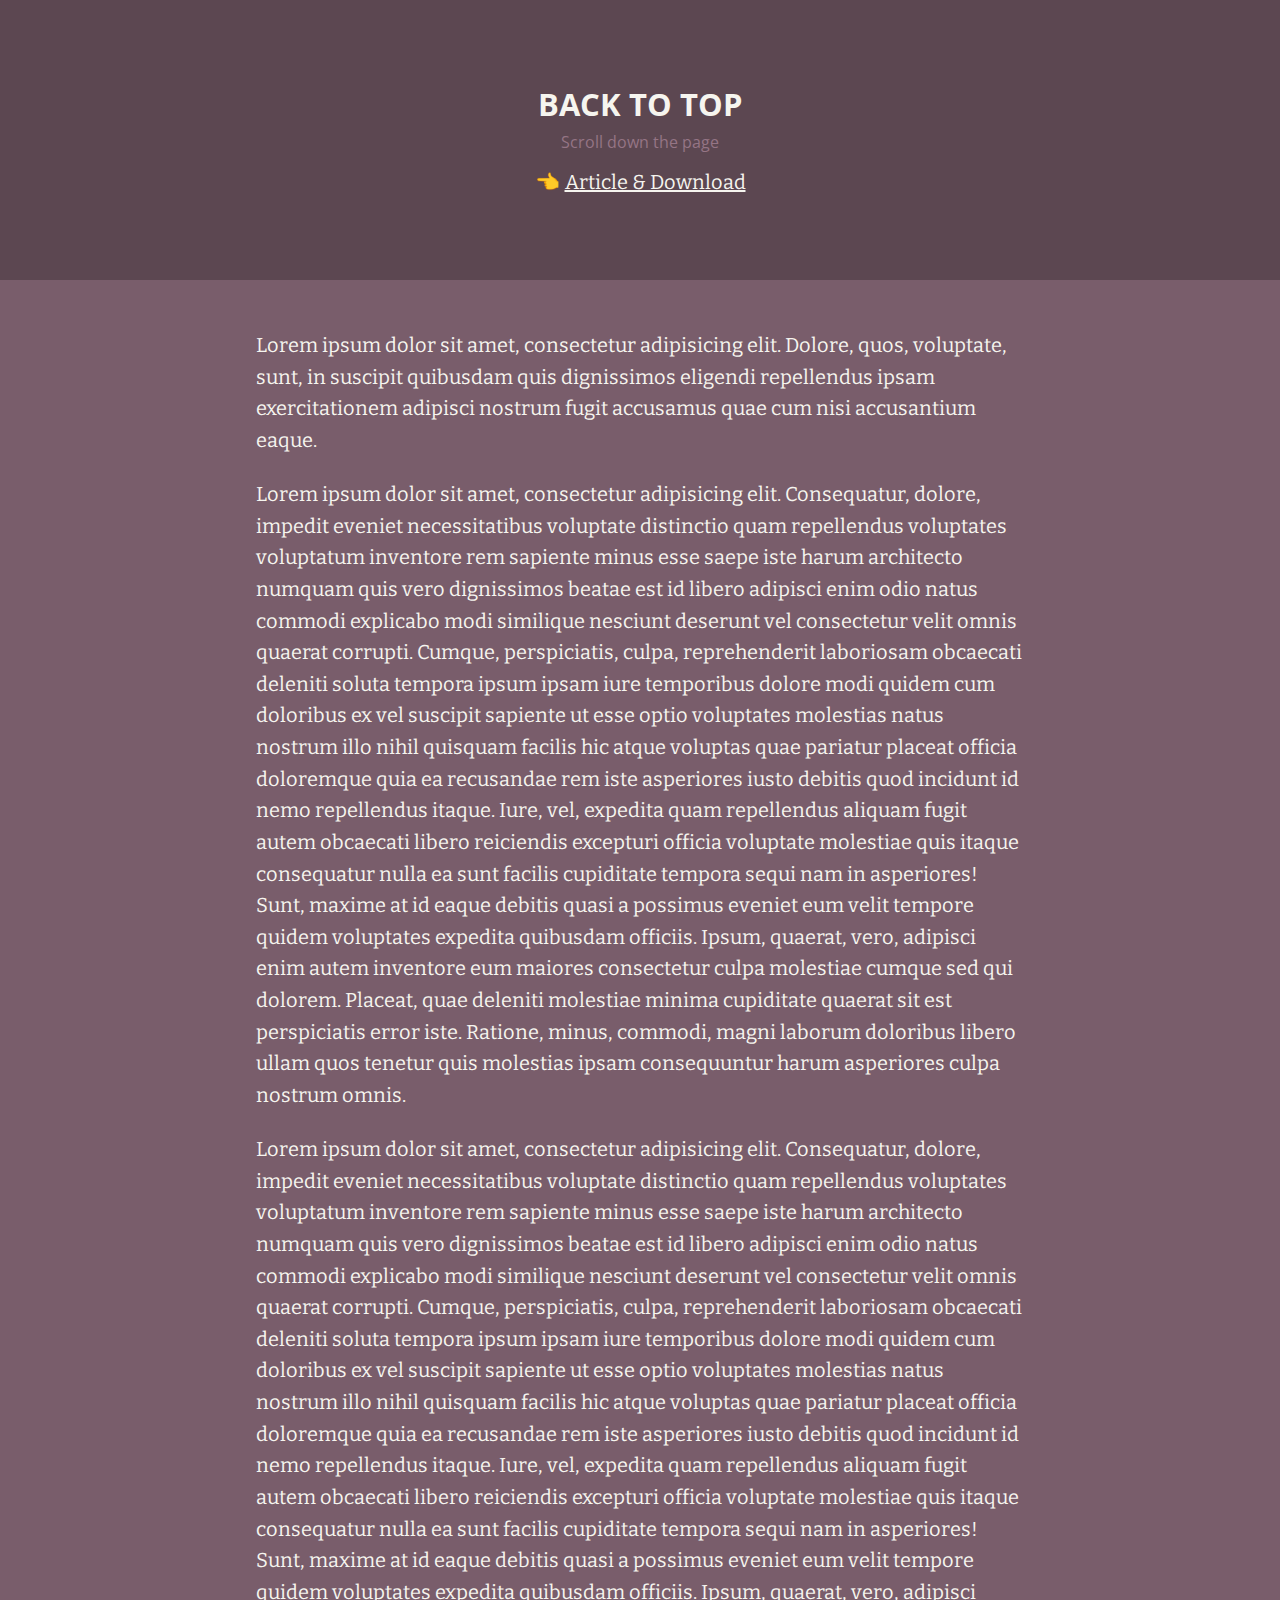
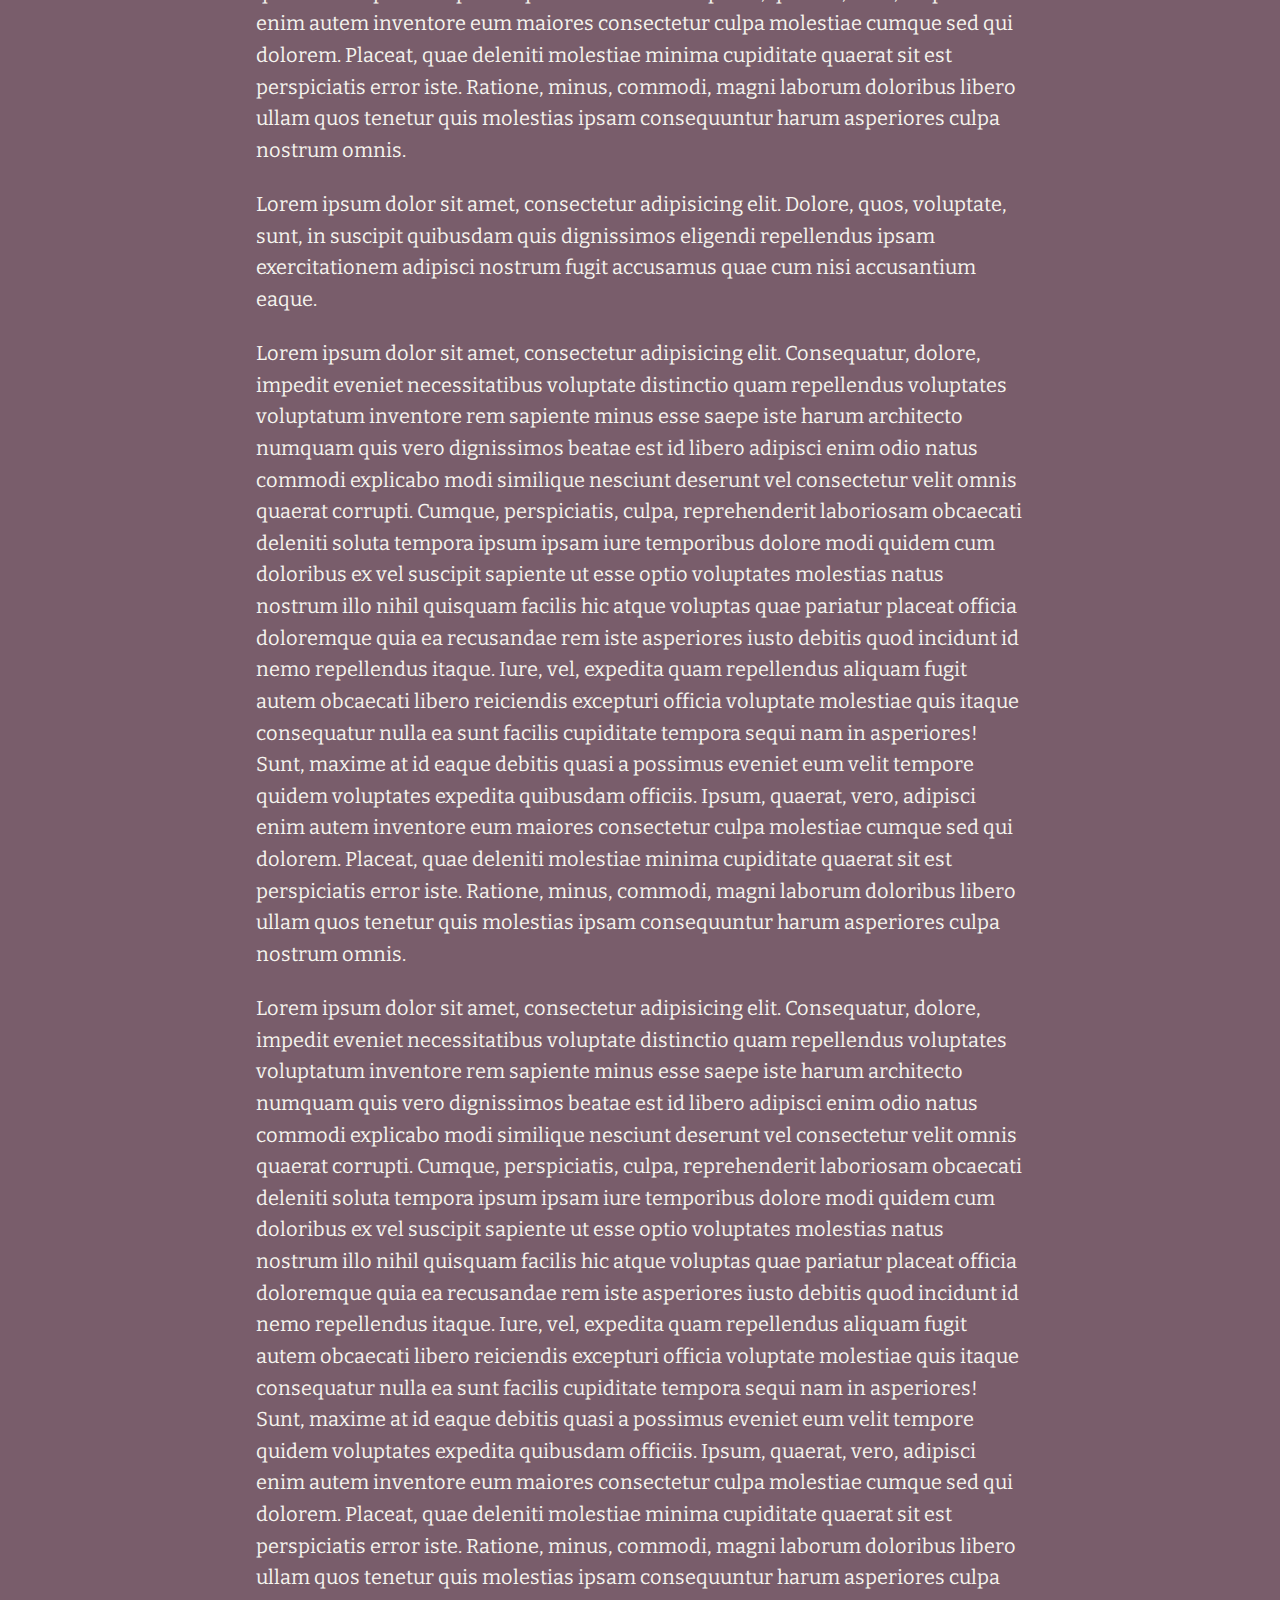
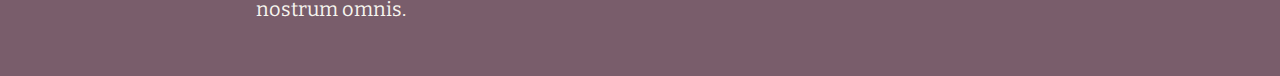
<file: BC01CapToc__BaiTapHTML5-CSS3-14Buoi__NguyenHoangTrinh/back-to-top-master/index.html>
<!doctype html>
<html lang="en">
<head>
  <meta charset="UTF-8">
  <meta name="viewport" content="width=device-width, initial-scale=1">
  <script>document.getElementsByTagName("html")[0].className += " js";</script>
  <link rel="stylesheet" href="assets/css/style.css">
  <title>Back To Top | CodyHouse</title>
</head>
<body>
	<header class="cd-main-header text-center flex flex-column flex-center">
    <h1 class="text-lg">Back to top</h1>
    <p class="text-sm margin-top-xxs margin-bottom-sm">Scroll down the page</p>
    <p class="cd-article-link">👈 <a class="color-inherit" href="https://codyhouse.co/gem/back-to-top">Article &amp; Download</a></p>
  </header>

	<main class="cd-main-content container max-width-sm margin-top-lg margin-bottom-lg">
    <article class="article text-component">
      <p>
        Lorem ipsum dolor sit amet, consectetur adipisicing elit. Dolore, quos, voluptate, sunt, in suscipit quibusdam quis dignissimos eligendi repellendus ipsam exercitationem adipisci nostrum fugit accusamus quae cum nisi accusantium eaque.
      </p>
  
      <p>
        Lorem ipsum dolor sit amet, consectetur adipisicing elit. Consequatur, dolore, impedit eveniet necessitatibus voluptate distinctio quam repellendus voluptates voluptatum inventore rem sapiente minus esse saepe iste harum architecto numquam quis vero dignissimos beatae est id libero adipisci enim odio natus commodi explicabo modi similique nesciunt deserunt vel consectetur velit omnis quaerat corrupti. Cumque, perspiciatis, culpa, reprehenderit laboriosam obcaecati deleniti soluta tempora ipsum ipsam iure temporibus dolore modi quidem cum doloribus ex vel suscipit sapiente ut esse optio voluptates molestias natus nostrum illo nihil quisquam facilis hic atque voluptas quae pariatur placeat officia doloremque quia ea recusandae rem iste asperiores iusto debitis quod incidunt id nemo repellendus itaque. Iure, vel, expedita quam repellendus aliquam fugit autem obcaecati libero reiciendis excepturi officia voluptate molestiae quis itaque consequatur nulla ea sunt facilis cupiditate tempora sequi nam in asperiores! Sunt, maxime at id eaque debitis quasi a possimus eveniet eum velit tempore quidem voluptates expedita quibusdam officiis. Ipsum, quaerat, vero, adipisci enim autem inventore eum maiores consectetur culpa molestiae cumque sed qui dolorem. Placeat, quae deleniti molestiae minima cupiditate quaerat sit est perspiciatis error iste. Ratione, minus, commodi, magni laborum doloribus libero ullam quos tenetur quis molestias ipsam consequuntur harum asperiores culpa nostrum omnis.
      </p>
  
      <p>
        Lorem ipsum dolor sit amet, consectetur adipisicing elit. Consequatur, dolore, impedit eveniet necessitatibus voluptate distinctio quam repellendus voluptates voluptatum inventore rem sapiente minus esse saepe iste harum architecto numquam quis vero dignissimos beatae est id libero adipisci enim odio natus commodi explicabo modi similique nesciunt deserunt vel consectetur velit omnis quaerat corrupti. Cumque, perspiciatis, culpa, reprehenderit laboriosam obcaecati deleniti soluta tempora ipsum ipsam iure temporibus dolore modi quidem cum doloribus ex vel suscipit sapiente ut esse optio voluptates molestias natus nostrum illo nihil quisquam facilis hic atque voluptas quae pariatur placeat officia doloremque quia ea recusandae rem iste asperiores iusto debitis quod incidunt id nemo repellendus itaque. Iure, vel, expedita quam repellendus aliquam fugit autem obcaecati libero reiciendis excepturi officia voluptate molestiae quis itaque consequatur nulla ea sunt facilis cupiditate tempora sequi nam in asperiores! Sunt, maxime at id eaque debitis quasi a possimus eveniet eum velit tempore quidem voluptates expedita quibusdam officiis. Ipsum, quaerat, vero, adipisci enim autem inventore eum maiores consectetur culpa molestiae cumque sed qui dolorem. Placeat, quae deleniti molestiae minima cupiditate quaerat sit est perspiciatis error iste. Ratione, minus, commodi, magni laborum doloribus libero ullam quos tenetur quis molestias ipsam consequuntur harum asperiores culpa nostrum omnis.
      </p>
  
      <p>
        Lorem ipsum dolor sit amet, consectetur adipisicing elit. Dolore, quos, voluptate, sunt, in suscipit quibusdam quis dignissimos eligendi repellendus ipsam exercitationem adipisci nostrum fugit accusamus quae cum nisi accusantium eaque.
      </p>
  
      <p>
        Lorem ipsum dolor sit amet, consectetur adipisicing elit. Consequatur, dolore, impedit eveniet necessitatibus voluptate distinctio quam repellendus voluptates voluptatum inventore rem sapiente minus esse saepe iste harum architecto numquam quis vero dignissimos beatae est id libero adipisci enim odio natus commodi explicabo modi similique nesciunt deserunt vel consectetur velit omnis quaerat corrupti. Cumque, perspiciatis, culpa, reprehenderit laboriosam obcaecati deleniti soluta tempora ipsum ipsam iure temporibus dolore modi quidem cum doloribus ex vel suscipit sapiente ut esse optio voluptates molestias natus nostrum illo nihil quisquam facilis hic atque voluptas quae pariatur placeat officia doloremque quia ea recusandae rem iste asperiores iusto debitis quod incidunt id nemo repellendus itaque. Iure, vel, expedita quam repellendus aliquam fugit autem obcaecati libero reiciendis excepturi officia voluptate molestiae quis itaque consequatur nulla ea sunt facilis cupiditate tempora sequi nam in asperiores! Sunt, maxime at id eaque debitis quasi a possimus eveniet eum velit tempore quidem voluptates expedita quibusdam officiis. Ipsum, quaerat, vero, adipisci enim autem inventore eum maiores consectetur culpa molestiae cumque sed qui dolorem. Placeat, quae deleniti molestiae minima cupiditate quaerat sit est perspiciatis error iste. Ratione, minus, commodi, magni laborum doloribus libero ullam quos tenetur quis molestias ipsam consequuntur harum asperiores culpa nostrum omnis.
      </p>
  
      <p>
        Lorem ipsum dolor sit amet, consectetur adipisicing elit. Consequatur, dolore, impedit eveniet necessitatibus voluptate distinctio quam repellendus voluptates voluptatum inventore rem sapiente minus esse saepe iste harum architecto numquam quis vero dignissimos beatae est id libero adipisci enim odio natus commodi explicabo modi similique nesciunt deserunt vel consectetur velit omnis quaerat corrupti. Cumque, perspiciatis, culpa, reprehenderit laboriosam obcaecati deleniti soluta tempora ipsum ipsam iure temporibus dolore modi quidem cum doloribus ex vel suscipit sapiente ut esse optio voluptates molestias natus nostrum illo nihil quisquam facilis hic atque voluptas quae pariatur placeat officia doloremque quia ea recusandae rem iste asperiores iusto debitis quod incidunt id nemo repellendus itaque. Iure, vel, expedita quam repellendus aliquam fugit autem obcaecati libero reiciendis excepturi officia voluptate molestiae quis itaque consequatur nulla ea sunt facilis cupiditate tempora sequi nam in asperiores! Sunt, maxime at id eaque debitis quasi a possimus eveniet eum velit tempore quidem voluptates expedita quibusdam officiis. Ipsum, quaerat, vero, adipisci enim autem inventore eum maiores consectetur culpa molestiae cumque sed qui dolorem. Placeat, quae deleniti molestiae minima cupiditate quaerat sit est perspiciatis error iste. Ratione, minus, commodi, magni laborum doloribus libero ullam quos tenetur quis molestias ipsam consequuntur harum asperiores culpa nostrum omnis.
      </p>
    </article>
	</main>
	
	<a href="#" class="cd-top text-replace js-cd-top">Top</a>
	<script src="assets/js/util.js"></script> <!-- util functions included in the CodyHouse framework -->
  <script src="assets/js/main.js"></script>
</body>
</html>
</file>
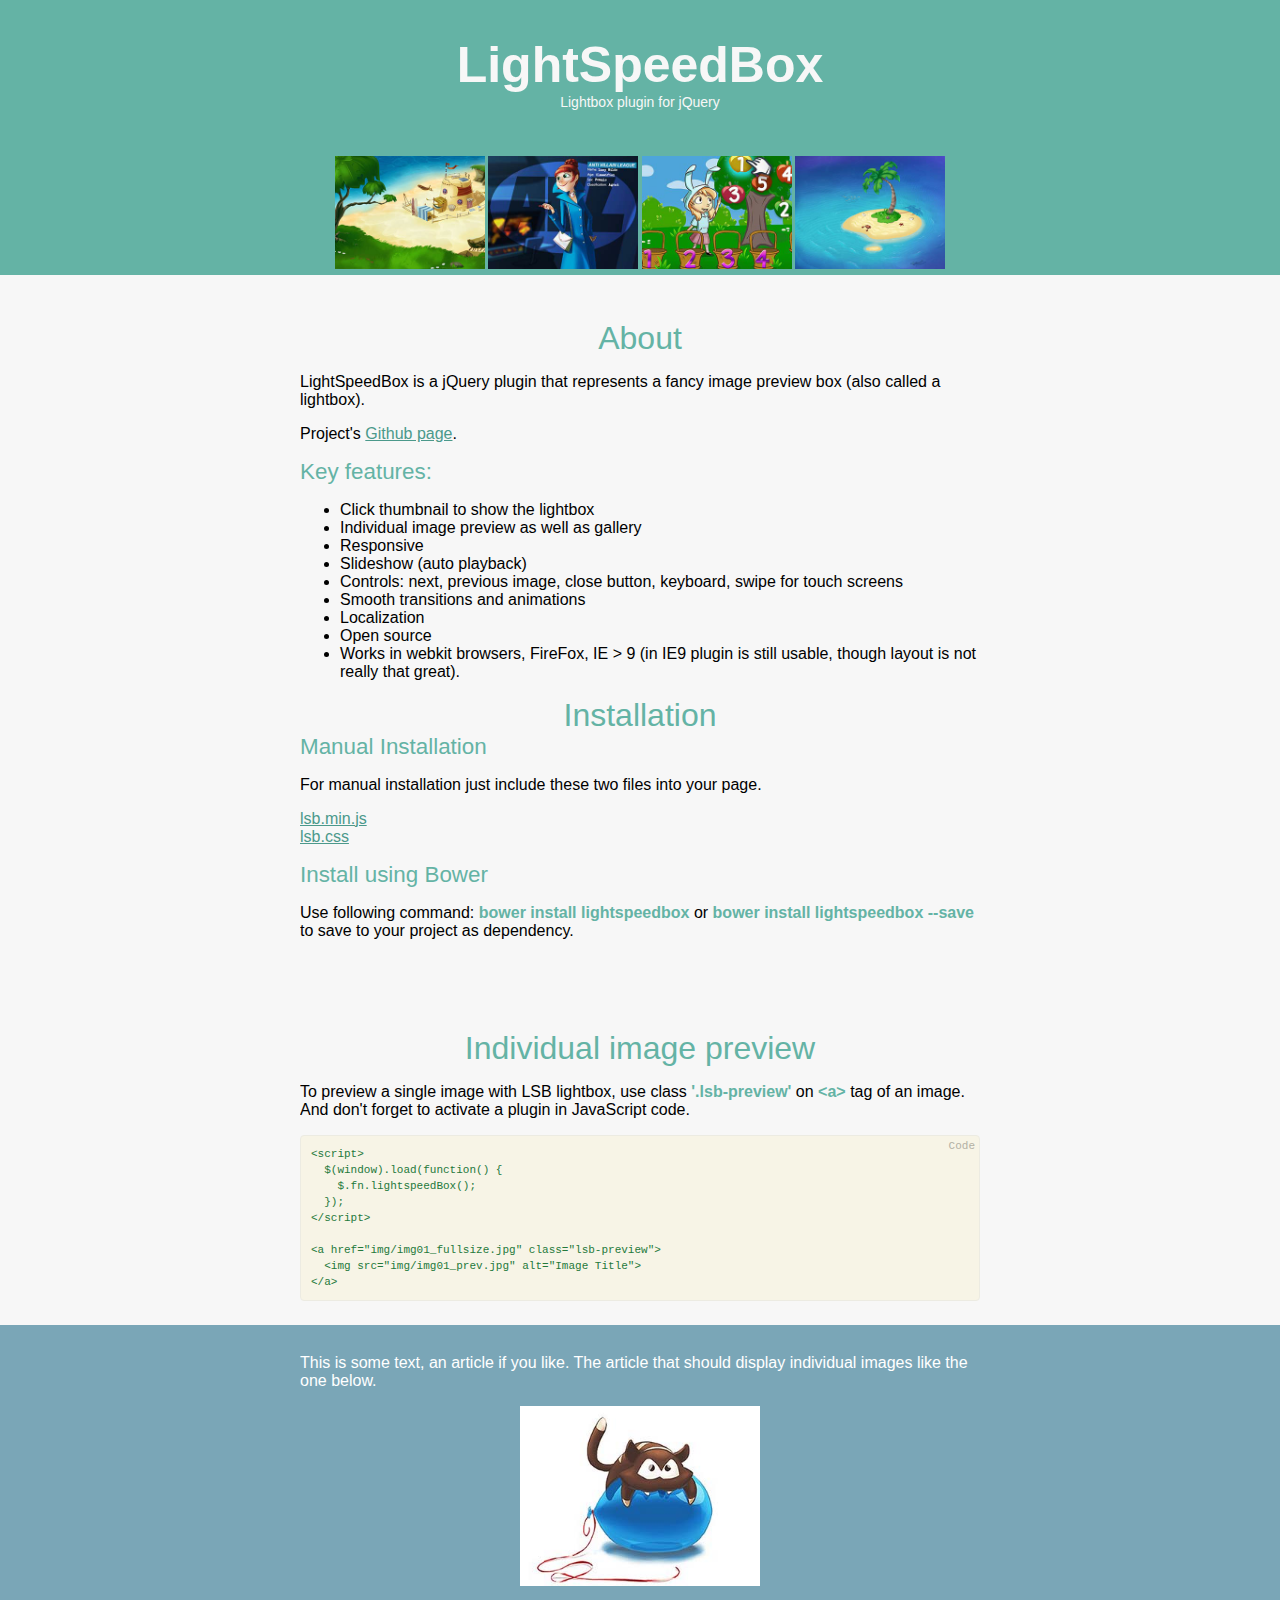
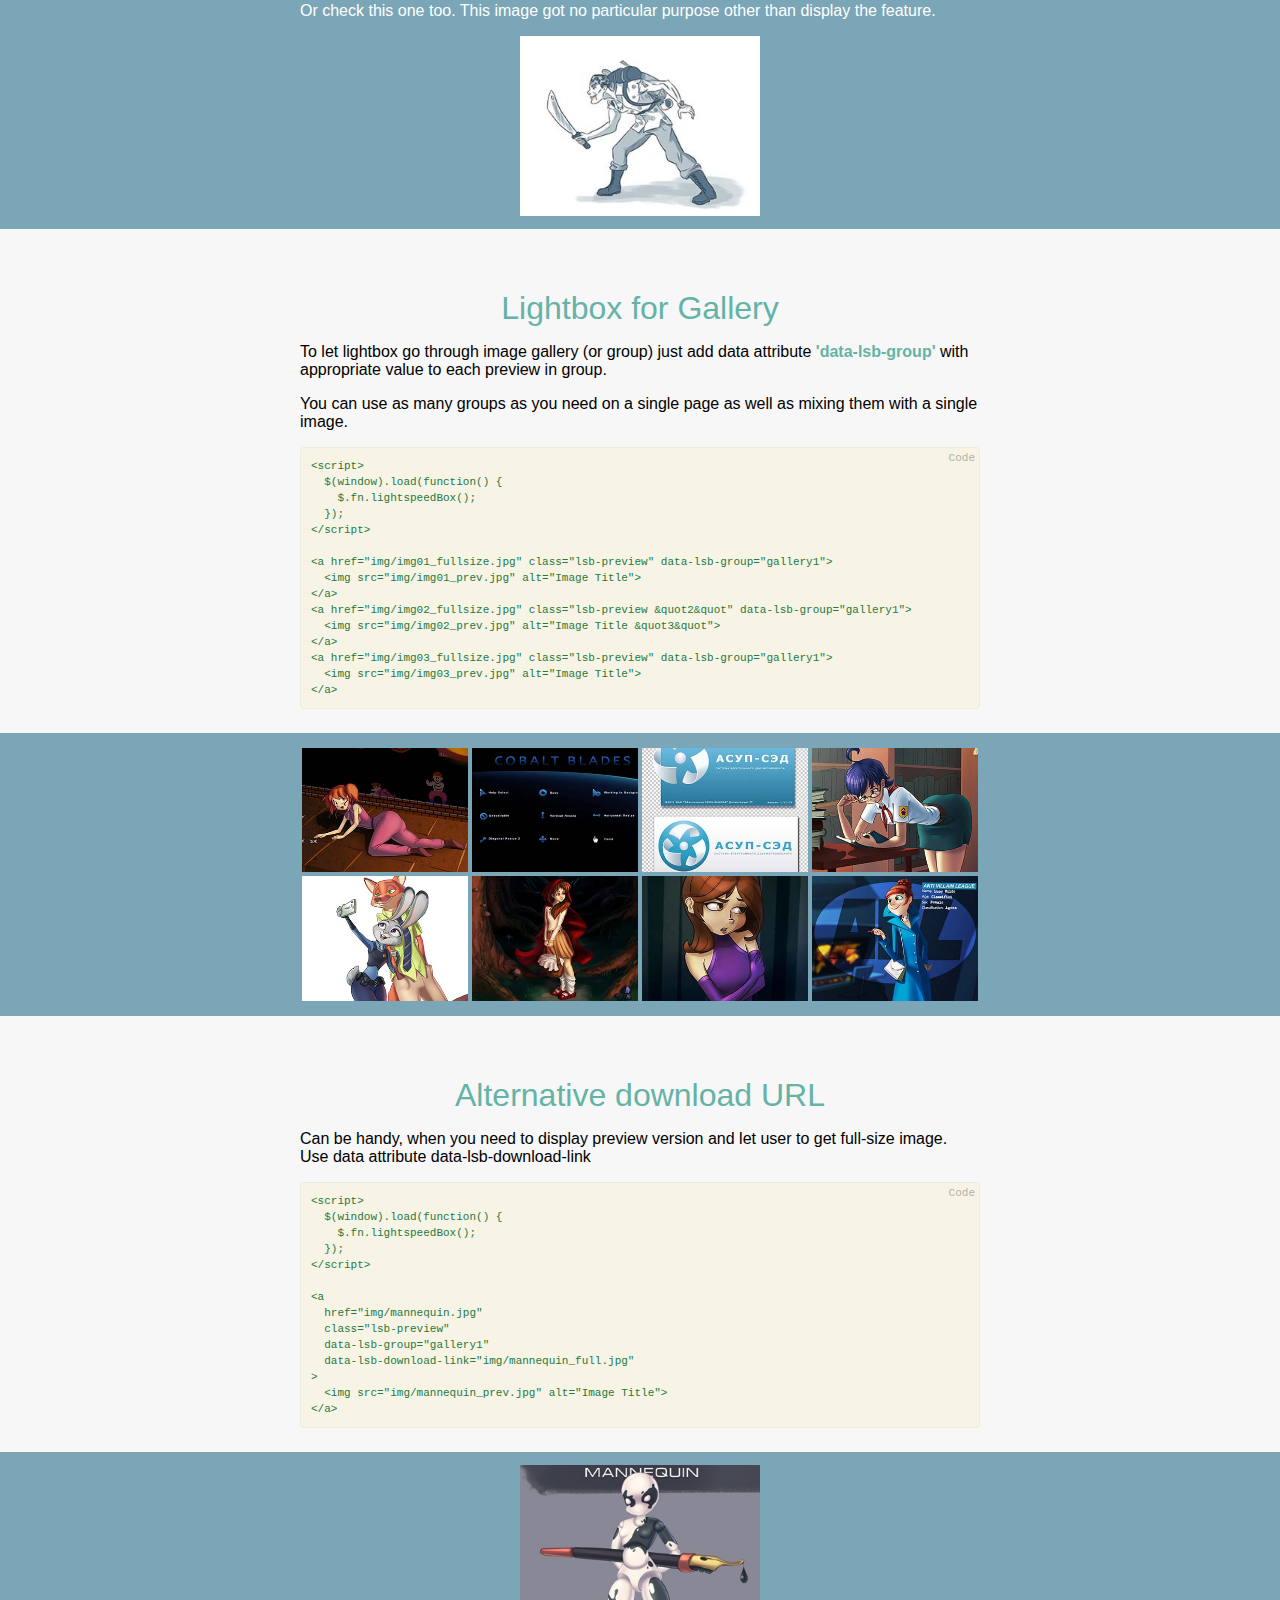
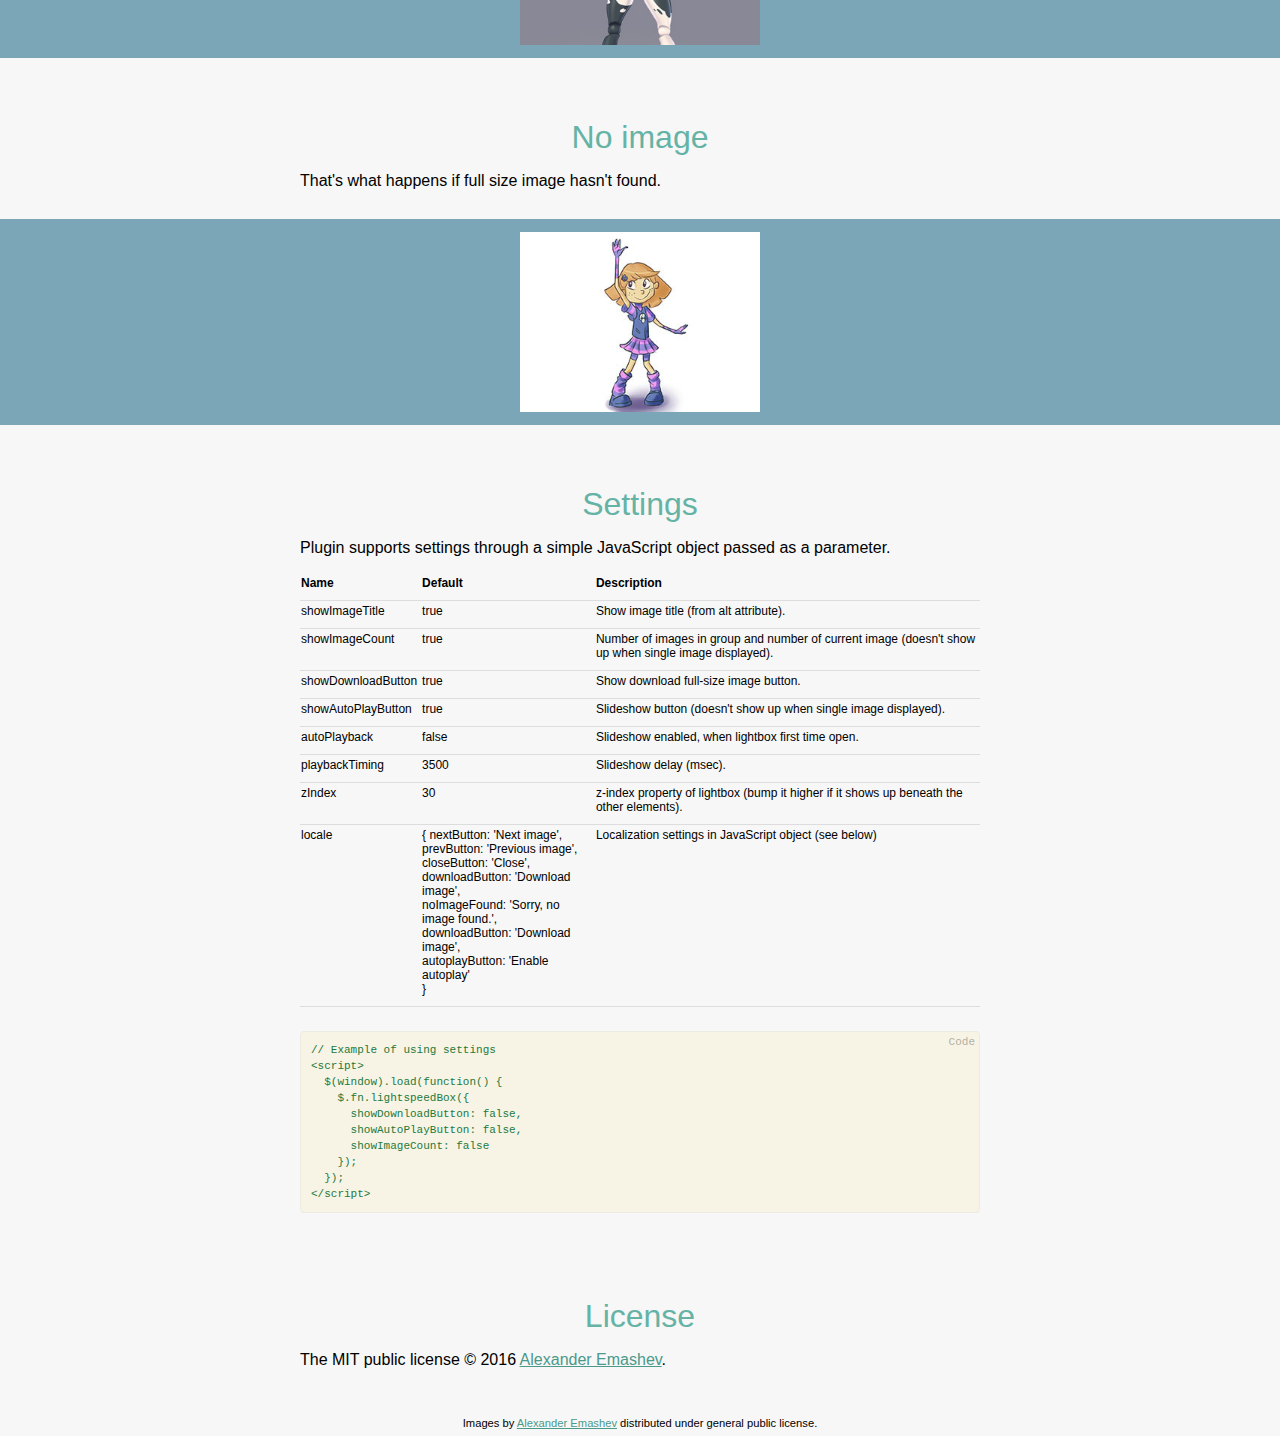
<file: BC01CapToc__BaiTapHTML5-CSS3-14Buoi__NguyenHoangTrinh/lsb-lightbox-master/demo/index.html>
<!DOCTYPE html>
<html lang="en">
  <head>
    <meta charset="UTF-8" />
    <meta name="viewport" content="width=device-width, initial-scale=1.0" />
    <title>LightSpeedBox lightbox jQuery plugin</title>
    <link rel="shortcut icon" href="favicon.ico" type="image/x-icon" />
    <link rel="icon" href="favicon.ico" type="image/x-icon" />
    <link rel="stylesheet" href="style.css" />
    <link rel="stylesheet" href="../src/lsb.css" />
    <script src="https://code.jquery.com/jquery-2.2.4.min.js"></script>
    <script src="../src/lsb.js"></script>
    <script>
      $(window).load(function() {
        $.fn.lightspeedBox();
      });
    </script>
  </head>

  <body>
    <header>
      <h1>LightSpeedBox</h1>
      <h2>Lightbox plugin for jQuery</h2>
      <div class="show-reel">
        <a
          href="img/summer_days.jpg"
          class="lsb-preview"
          data-lsb-group="header"
        >
          <img src="img/summer_days_prev.jpg" alt="Summer days" />
        </a>
        <a
          href="img/lucy_wilde.jpg"
          class="lsb-preview"
          data-lsb-group="header"
        >
          <img
            src="img/lucy_wilde_prev.jpg"
            alt='Lucy Wilde from "Despicable Me 2"'
          />
        </a>
        <a
          href="img/6_children_game_concepts.jpg"
          class="lsb-preview"
          data-lsb-group="header"
        >
          <img
            src="img/6_children_game_concepts_prev.jpg"
            alt="Children Game Concept"
          />
        </a>
        <a
          href="img/tiny_vacation.jpg"
          class="lsb-preview"
          data-lsb-group="header"
        >
          <img src="img/tiny_vacation_prev.jpg" alt="Tiny Vacation" />
        </a>
      </div>
    </header>

    <article>
      <section class="info">
        <div class="default-block">
          <div class="content">
            <h2>About</h2>
            <p>
              LightSpeedBox is a jQuery plugin that represents a fancy image
              preview box (also called a lightbox).
            </p>
            <p>
              Project's
              <a href="https://github.com/AlexEmashev/lsb-lightbox"
                >Github page</a
              >.
            </p>

            <h3>Key features:</h3>
            <ul>
              <li>Click thumbnail to show the lightbox</li>
              <li>Individual image preview as well as gallery</li>
              <li>Responsive</li>
              <li>Slideshow (auto playback)</li>
              <li>
                Controls: next, previous image, close button, keyboard, swipe
                for touch screens
              </li>
              <li>Smooth transitions and animations</li>
              <li>Localization</li>
              <li>Open source</li>
              <li>
                Works in webkit browsers, FireFox, IE > 9 (in IE9 plugin is
                still usable, though layout is not really that great).
              </li>
            </ul>

            <h2>Installation</h2>
            <h3>Manual Installation</h3>
            <p>
              For manual installation just include these two files into your
              page.
            </p>
            <p>
              <a
                href="https://cdn.rawgit.com/AlexEmashev/lsb-lightbox/master/dist/lsb.min.js"
                >lsb.min.js</a
              >
              <br />
              <a
                href="https://cdn.rawgit.com/AlexEmashev/lsb-lightbox/master/dist/lsb.css"
                >lsb.css</a
              >
            </p>
            <h3>Install using Bower</h3>
            <p>
              Use following command:
              <strong>bower install lightspeedbox</strong> or
              <strong>bower install lightspeedbox --save</strong> to save to
              your project as dependency.
            </p>
          </div>
        </div>
      </section>

      <section class="example">
        <div class="default-block">
          <div class="content">
            <h2>Individual image preview</h2>
            <p>
              To preview a single image with LSB lightbox, use class
              <strong>'.lsb-preview'</strong> on <strong>&lt;a&gt;</strong> tag
              of an image. And don't forget to activate a plugin in JavaScript
              code.
            </p>
            <div class="code">
              &lt;script&gt;
              <br />&nbsp;&nbsp;$(window).load(function()&nbsp;{
              <br />&nbsp;&nbsp;&nbsp;&nbsp;$.fn.lightspeedBox();
              <br />&nbsp;&nbsp;}); <br />&lt;/script&gt;
              <br />
              <br />
              &lt;a&nbsp;href=&quot;img/img01_fullsize.jpg&quot;&nbsp;class=&quot;lsb-preview&quot;&gt;
              <br />
              &nbsp;&nbsp;&lt;img&nbsp;src=&quot;img/img01_prev.jpg&quot;&nbsp;alt=&quot;Image&nbsp;Title&quot;&gt;
              <br />
              &lt;/a&gt;
            </div>
          </div>
        </div>
        <div class="accent-block">
          <div class="content showcase single-image">
            <p>
              This is some text, an article if you like. The article that should
              display individual images like the one below.
            </p>
            <a href="img/a_cat_and_a_balloon.jpg" class="lsb-preview single">
              <img
                src="img/a_cat_and_a_balloon_prev.jpg"
                alt="A cat and a baloon"
              />
            </a>
            <p>
              Or check this one too. This image got no particular purpose other
              than display the feature.
            </p>
            <a href="img/a_survivor.jpg" class="lsb-preview single">
              <img src="img/a_survivor_prev.jpg" alt="Survivor" />
            </a>
          </div>
        </div>
      </section>

      <section class="example">
        <div class="default-block">
          <div class="content">
            <h2>Lightbox for Gallery</h2>
            <p>
              To let lightbox go through image gallery (or group) just add data
              attribute <strong>'data-lsb-group'</strong> with appropriate value
              to each preview in group.
            </p>
            <p>
              You can use as many groups as you need on a single page as well as
              mixing them with a single image.
            </p>
            <div class="code">
              &lt;script&gt;
              <br />&nbsp;&nbsp;$(window).load(function()&nbsp;{
              <br />&nbsp;&nbsp;&nbsp;&nbsp;$.fn.lightspeedBox();
              <br />&nbsp;&nbsp;}); <br />&lt;/script&gt;&nbsp;
              <br />
              <br />&lt;a&nbsp;href=&quot;img/img01_fullsize.jpg&quot;&nbsp;class=&quot;lsb-preview&quot;&nbsp;data-lsb-group=&quot;gallery1&quot;&gt;
              <br />&nbsp;&nbsp;&lt;img&nbsp;src=&quot;img/img01_prev.jpg&quot;&nbsp;alt=&quot;Image&nbsp;Title&quot;&gt;
              <br />&lt;/a&gt;
              <br />&lt;a&nbsp;href=&quot;img/img02_fullsize.jpg&quot;&nbsp;class=&quot;lsb-preview&nbsp;&amp;quot2&amp;quot&quot;&nbsp;data-lsb-group=&quot;gallery1&quot;&gt;
              <br />&nbsp;&nbsp;&lt;img&nbsp;src=&quot;img/img02_prev.jpg&quot;&nbsp;alt=&quot;Image&nbsp;Title&nbsp;&amp;quot3&amp;quot&quot;&gt;
              <br />&lt;/a&gt;
              <br />&lt;a&nbsp;href=&quot;img/img03_fullsize.jpg&quot;&nbsp;class=&quot;lsb-preview&quot;&nbsp;data-lsb-group=&quot;gallery1&quot;&gt;
              <br />&nbsp;&nbsp;&lt;img&nbsp;src=&quot;img/img03_prev.jpg&quot;&nbsp;alt=&quot;Image&nbsp;Title&quot;&gt;
              <br />&lt;/a&gt;
            </div>
          </div>
        </div>
        <div class="accent-block">
          <div class="content showcase gallery">
            <a
              href="img/lang__yie_ar_kung_fu.jpg"
              class="lsb-preview"
              data-lsb-group="gallery1"
            >
              <img
                src="img/lang__yie_ar_kung_fu_prev.jpg"
                alt='Lang from "Yie Ar Kung Fu"'
              />
            </a>
            <a
              href="img/cobalt_blades.jpg"
              class="lsb-preview"
              data-lsb-group="gallery1"
            >
              <img
                src="img/cobalt_blades_prev.jpg"
                alt="Cobald Blades cursor pack"
              />
            </a>
            <a
              href="img/docs_flow_system_splash_screens.jpg"
              class="lsb-preview"
              data-lsb-group="gallery1"
            >
              <img
                src="img/docs_flow_system_splash_screens_prev.jpg"
                alt="Document Flow System Software Splash Screens"
              />
            </a>
            <a
              href="img/zhenya_from_everlasting_summer.jpg"
              class="lsb-preview"
              data-lsb-group="gallery1"
            >
              <img
                src="img/zhenya_from_everlasting_summer_prev.jpg"
                alt='Zhenya from "Everlasting Summer"'
              />
            </a>
            <a
              href="img/zootopia_fan_art.jpg"
              class="lsb-preview"
              data-lsb-group="gallery1"
            >
              <img src="img/zootopia_fan_art_prev.jpg" alt="Zootopia fan-art" />
            </a>
            <a
              href="img/little_red_riding_hood.jpg"
              class="lsb-preview"
              data-lsb-group="gallery1"
            >
              <img
                src="img/little_red_riding_hood_prev.jpg"
                alt="Little Red Riding Hood"
              />
            </a>
            <a
              href="img/everything_s_fine.jpg"
              class="lsb-preview"
              data-lsb-group="gallery1"
            >
              <img
                src="img/everything_s_fine_dev.jpg"
                alt="Everything's fine"
              />
            </a>
            <a
              href="img/lucy_wilde.jpg"
              class="lsb-preview"
              data-lsb-group="gallery1"
            >
              <img src="img/lucy_wilde_prev.jpg" alt="Lucy Wilde" />
            </a>
          </div>
        </div>
      </section>

      <section class="example">
        <div class="default-block">
          <div class="content">
            <h2>Alternative download URL</h2>
            <p>
              Can be handy, when you need to display preview version and let
              user to get full-size image. Use data attribute
              data-lsb-download-link
            </p>
            <div class="code">
              &lt;script&gt;
              <br />&nbsp;&nbsp;$(window).load(function()&nbsp;{
              <br />&nbsp;&nbsp;&nbsp;&nbsp;$.fn.lightspeedBox();
              <br />&nbsp;&nbsp;}); <br />&lt;/script&gt;&nbsp;
              <br />
              <br />&lt;a&nbsp;
              <br />&nbsp;&nbsp;href=&quot;img/mannequin.jpg&quot;
              <br />&nbsp;&nbsp;class=&quot;lsb-preview&quot;
              <br />&nbsp;&nbsp;data-lsb-group=&quot;gallery1&quot;
              <br />&nbsp;&nbsp;data-lsb-download-link="img/mannequin_full.jpg"
              <br />&gt;
              <br />&nbsp;&nbsp;&lt;img&nbsp;src=&quot;img/mannequin_prev.jpg&quot;&nbsp;alt=&quot;Image&nbsp;Title&quot;&gt;
              <br />&lt;/a&gt;
            </div>
          </div>
        </div>
        <div class="accent-block">
          <div class="content showcase single-image">
            <a
              href="img/mannequin.jpg"
              class="lsb-preview single"
              data-lsb-download-link="img/mannequin_full.jpg"
            >
              <img
                src="img/mannequin_prev.jpg"
                alt="A Girly Character concept"
              />
            </a>
          </div>
        </div>
      </section>

      <section class="example">
        <div class="default-block">
          <div class="content">
            <h2>No image</h2>
            <p>That's what happens if full size image hasn't found.</p>
          </div>
        </div>
        <div class="accent-block">
          <div class="content showcase single-image">
            <a href="img/girly_character_.jpg" class="lsb-preview single">
              <img
                src="img/girly_character_prev.jpg"
                alt="A Girly Character concept"
              />
            </a>
          </div>
        </div>
      </section>

      <section class="example">
        <div class="default-block">
          <div class="content">
            <h2>Settings</h2>
            <p>
              Plugin supports settings through a simple JavaScript object passed
              as a parameter.
            </p>
            <div class="settings">
              <div class="row">
                <div class="cell name">Name</div>
                <div class="cell default">Default</div>
                <div class="cell description">Description</div>
              </div>
              <div class="row">
                <div class="cell name">showImageTitle</div>
                <div class="cell default">true</div>
                <div class="cell description">
                  Show image title (from alt attribute).
                </div>
              </div>
              <div class="row">
                <div class="cell name">showImageCount</div>
                <div class="cell default">true</div>
                <div class="cell description">
                  Number of images in group and number of current image (doesn't
                  show up when single image displayed).
                </div>
              </div>
              <div class="row">
                <div class="cell name">showDownloadButton</div>
                <div class="cell default">true</div>
                <div class="cell description">
                  Show download full-size image button.
                </div>
              </div>
              <div class="row">
                <div class="cell name">showAutoPlayButton</div>
                <div class="cell default">true</div>
                <div class="cell description">
                  Slideshow button (doesn't show up when single image
                  displayed).
                </div>
              </div>
              <div class="row">
                <div class="cell name">autoPlayback</div>
                <div class="cell default">false</div>
                <div class="cell description">
                  Slideshow enabled, when lightbox first time open.
                </div>
              </div>
              <div class="row">
                <div class="cell name">playbackTiming</div>
                <div class="cell default">3500</div>
                <div class="cell description">Slideshow delay (msec).</div>
              </div>
              <div class="row">
                <div class="cell name">zIndex</div>
                <div class="cell default">30</div>
                <div class="cell description">
                  z-index property of lightbox (bump it higher if it shows up
                  beneath the other elements).
                </div>
              </div>
              <div class="row">
                <div class="cell name">locale</div>
                <div class="cell default">
                  { nextButton: 'Next image',
                  <br />
                  prevButton: 'Previous image', <br />
                  closeButton: 'Close', <br />
                  downloadButton: 'Download image', <br />
                  noImageFound: 'Sorry, no image found.', <br />
                  downloadButton: 'Download image', <br />
                  autoplayButton: 'Enable autoplay' <br />
                  }
                </div>
                <div class="cell description">
                  Localization settings in JavaScript object (see below)
                </div>
              </div>
            </div>

            <div class="code">
              // Example of using settings
              <br />&lt;script&gt;
              <br />&nbsp;&nbsp;$(window).load(function()&nbsp;{
              <br />&nbsp;&nbsp;&nbsp;&nbsp;$.fn.lightspeedBox({
              <br />&nbsp;&nbsp;&nbsp;&nbsp;&nbsp;&nbsp;showDownloadButton:&nbsp;false,
              <br />&nbsp;&nbsp;&nbsp;&nbsp;&nbsp;&nbsp;showAutoPlayButton:&nbsp;false,
              <br />&nbsp;&nbsp;&nbsp;&nbsp;&nbsp;&nbsp;showImageCount:&nbsp;false
              <br />&nbsp;&nbsp;&nbsp;&nbsp;}); <br />&nbsp;&nbsp;});
              <br />&lt;/script&gt;
            </div>
          </div>
        </div>
      </section>

      <section class="example">
        <div class="default-block">
          <div class="content">
            <h2>License</h2>
            <p>
              The MIT public license © 2016
              <a href="https://github.com/AlexEmashev">Alexander Emashev</a>.
            </p>
          </div>
        </div>
      </section>
    </article>
    <footer>
      Images by
      <a href="http://cgrey.deviantart.com/gallery/">Alexander Emashev</a>
      distributed under general public license.
    </footer>
  </body>
</html>
</file>
<file: BC01CapToc__BaiTapHTML5-CSS3-14Buoi__NguyenHoangTrinh/back-to-top-master/assets/css/style.css>
@import url("https://fonts.googleapis.com/css?family=Bitter|Open+Sans:400,700");*,*::after,*::before{box-sizing:inherit}*{font:inherit}html,body,div,span,applet,object,iframe,h1,h2,h3,h4,h5,h6,p,blockquote,pre,a,abbr,acronym,address,big,cite,code,del,dfn,em,img,ins,kbd,q,s,samp,small,strike,strong,sub,sup,tt,var,b,u,i,center,dl,dt,dd,ol,ul,li,fieldset,form,label,legend,table,caption,tbody,tfoot,thead,tr,th,td,article,aside,canvas,details,embed,figure,figcaption,footer,header,hgroup,menu,nav,output,ruby,section,summary,time,mark,audio,video,hr{margin:0;padding:0;border:0}html{box-sizing:border-box}body{background-color:hsl(0, 0%, 100%);background-color:var(--color-bg, white)}article,aside,details,figcaption,figure,footer,header,hgroup,menu,nav,section,main,form legend{display:block}ol,ul{list-style:none}blockquote,q{quotes:none}button,input,textarea,select{margin:0}.btn,.form-control,.link,.reset{background-color:transparent;padding:0;border:0;border-radius:0;color:inherit;line-height:inherit;-webkit-appearance:none;-moz-appearance:none;appearance:none}select.form-control::-ms-expand{display:none}textarea{resize:vertical;overflow:auto;vertical-align:top}input::-ms-clear{display:none}table{border-collapse:collapse;border-spacing:0}img,video,svg{max-width:100%}[data-theme]{background-color:hsl(0, 0%, 100%);background-color:var(--color-bg, #fff);color:hsl(240, 4%, 20%);color:var(--color-contrast-high, #313135)}:root{--space-unit:  1em;--space-xxxxs: calc(0.125*var(--space-unit));--space-xxxs:  calc(0.25*var(--space-unit));--space-xxs:   calc(0.375*var(--space-unit));--space-xs:    calc(0.5*var(--space-unit));--space-sm:    calc(0.75*var(--space-unit));--space-md:    calc(1.25*var(--space-unit));--space-lg:    calc(2*var(--space-unit));--space-xl:    calc(3.25*var(--space-unit));--space-xxl:   calc(5.25*var(--space-unit));--space-xxxl:  calc(8.5*var(--space-unit));--space-xxxxl: calc(13.75*var(--space-unit));--component-padding: var(--space-md)}:root{--max-width-xxs: 32rem;--max-width-xs:  38rem;--max-width-sm:  48rem;--max-width-md:  64rem;--max-width-lg:  80rem;--max-width-xl:  90rem;--max-width-xxl: 120rem}.container{width:calc(100% - 1.25em);width:calc(100% - 2*var(--component-padding));margin-left:auto;margin-right:auto}.max-width-xxs{max-width:32rem;max-width:var(--max-width-xxs)}.max-width-xs{max-width:38rem;max-width:var(--max-width-xs)}.max-width-sm{max-width:48rem;max-width:var(--max-width-sm)}.max-width-md{max-width:64rem;max-width:var(--max-width-md)}.max-width-lg{max-width:80rem;max-width:var(--max-width-lg)}.max-width-xl{max-width:90rem;max-width:var(--max-width-xl)}.max-width-xxl{max-width:120rem;max-width:var(--max-width-xxl)}.max-width-adaptive-sm{max-width:38rem;max-width:var(--max-width-xs)}@media (min-width: 64rem){.max-width-adaptive-sm{max-width:48rem;max-width:var(--max-width-sm)}}.max-width-adaptive-md{max-width:38rem;max-width:var(--max-width-xs)}@media (min-width: 64rem){.max-width-adaptive-md{max-width:64rem;max-width:var(--max-width-md)}}.max-width-adaptive,.max-width-adaptive-lg{max-width:38rem;max-width:var(--max-width-xs)}@media (min-width: 64rem){.max-width-adaptive,.max-width-adaptive-lg{max-width:64rem;max-width:var(--max-width-md)}}@media (min-width: 90rem){.max-width-adaptive,.max-width-adaptive-lg{max-width:80rem;max-width:var(--max-width-lg)}}.max-width-adaptive-xl{max-width:38rem;max-width:var(--max-width-xs)}@media (min-width: 64rem){.max-width-adaptive-xl{max-width:64rem;max-width:var(--max-width-md)}}@media (min-width: 90rem){.max-width-adaptive-xl{max-width:90rem;max-width:var(--max-width-xl)}}.grid{--grid-gap: 0px;display:-ms-flexbox;display:flex;-ms-flex-wrap:wrap;flex-wrap:wrap}.grid>*{-ms-flex-preferred-size:100%;flex-basis:100%}[class*="grid-gap"]{margin-bottom:1em * -1;margin-bottom:calc(var(--grid-gap, 1em)*-1);margin-right:1em * -1;margin-right:calc(var(--grid-gap, 1em)*-1)}[class*="grid-gap"]>*{margin-bottom:1em;margin-bottom:var(--grid-gap, 1em);margin-right:1em;margin-right:var(--grid-gap, 1em)}.grid-gap-xxxxs{--grid-gap: var(--space-xxxxs)}.grid-gap-xxxs{--grid-gap: var(--space-xxxs)}.grid-gap-xxs{--grid-gap: var(--space-xxs)}.grid-gap-xs{--grid-gap: var(--space-xs)}.grid-gap-sm{--grid-gap: var(--space-sm)}.grid-gap-md{--grid-gap: var(--space-md)}.grid-gap-lg{--grid-gap: var(--space-lg)}.grid-gap-xl{--grid-gap: var(--space-xl)}.grid-gap-xxl{--grid-gap: var(--space-xxl)}.grid-gap-xxxl{--grid-gap: var(--space-xxxl)}.grid-gap-xxxxl{--grid-gap: var(--space-xxxxl)}.col{-ms-flex-positive:1;flex-grow:1;-ms-flex-preferred-size:0;flex-basis:0;max-width:100%}.col-1{-ms-flex-preferred-size:calc(8.33% - 0.01px - 1em);-ms-flex-preferred-size:calc(8.33% - 0.01px - var(--grid-gap, 1em));flex-basis:calc(8.33% - 0.01px - 1em);flex-basis:calc(8.33% - 0.01px - var(--grid-gap, 1em));max-width:calc(8.33% - 0.01px - 1em);max-width:calc(8.33% - 0.01px - var(--grid-gap, 1em))}.col-2{-ms-flex-preferred-size:calc(16.66% - 0.01px - 1em);-ms-flex-preferred-size:calc(16.66% - 0.01px - var(--grid-gap, 1em));flex-basis:calc(16.66% - 0.01px - 1em);flex-basis:calc(16.66% - 0.01px - var(--grid-gap, 1em));max-width:calc(16.66% - 0.01px - 1em);max-width:calc(16.66% - 0.01px - var(--grid-gap, 1em))}.col-3{-ms-flex-preferred-size:calc(25% - 0.01px - 1em);-ms-flex-preferred-size:calc(25% - 0.01px - var(--grid-gap, 1em));flex-basis:calc(25% - 0.01px - 1em);flex-basis:calc(25% - 0.01px - var(--grid-gap, 1em));max-width:calc(25% - 0.01px - 1em);max-width:calc(25% - 0.01px - var(--grid-gap, 1em))}.col-4{-ms-flex-preferred-size:calc(33.33% - 0.01px - 1em);-ms-flex-preferred-size:calc(33.33% - 0.01px - var(--grid-gap, 1em));flex-basis:calc(33.33% - 0.01px - 1em);flex-basis:calc(33.33% - 0.01px - var(--grid-gap, 1em));max-width:calc(33.33% - 0.01px - 1em);max-width:calc(33.33% - 0.01px - var(--grid-gap, 1em))}.col-5{-ms-flex-preferred-size:calc(41.66% - 0.01px - 1em);-ms-flex-preferred-size:calc(41.66% - 0.01px - var(--grid-gap, 1em));flex-basis:calc(41.66% - 0.01px - 1em);flex-basis:calc(41.66% - 0.01px - var(--grid-gap, 1em));max-width:calc(41.66% - 0.01px - 1em);max-width:calc(41.66% - 0.01px - var(--grid-gap, 1em))}.col-6{-ms-flex-preferred-size:calc(50% - 0.01px - 1em);-ms-flex-preferred-size:calc(50% - 0.01px - var(--grid-gap, 1em));flex-basis:calc(50% - 0.01px - 1em);flex-basis:calc(50% - 0.01px - var(--grid-gap, 1em));max-width:calc(50% - 0.01px - 1em);max-width:calc(50% - 0.01px - var(--grid-gap, 1em))}.col-7{-ms-flex-preferred-size:calc(58.33% - 0.01px - 1em);-ms-flex-preferred-size:calc(58.33% - 0.01px - var(--grid-gap, 1em));flex-basis:calc(58.33% - 0.01px - 1em);flex-basis:calc(58.33% - 0.01px - var(--grid-gap, 1em));max-width:calc(58.33% - 0.01px - 1em);max-width:calc(58.33% - 0.01px - var(--grid-gap, 1em))}.col-8{-ms-flex-preferred-size:calc(66.66% - 0.01px - 1em);-ms-flex-preferred-size:calc(66.66% - 0.01px - var(--grid-gap, 1em));flex-basis:calc(66.66% - 0.01px - 1em);flex-basis:calc(66.66% - 0.01px - var(--grid-gap, 1em));max-width:calc(66.66% - 0.01px - 1em);max-width:calc(66.66% - 0.01px - var(--grid-gap, 1em))}.col-9{-ms-flex-preferred-size:calc(75% - 0.01px - 1em);-ms-flex-preferred-size:calc(75% - 0.01px - var(--grid-gap, 1em));flex-basis:calc(75% - 0.01px - 1em);flex-basis:calc(75% - 0.01px - var(--grid-gap, 1em));max-width:calc(75% - 0.01px - 1em);max-width:calc(75% - 0.01px - var(--grid-gap, 1em))}.col-10{-ms-flex-preferred-size:calc(83.33% - 0.01px - 1em);-ms-flex-preferred-size:calc(83.33% - 0.01px - var(--grid-gap, 1em));flex-basis:calc(83.33% - 0.01px - 1em);flex-basis:calc(83.33% - 0.01px - var(--grid-gap, 1em));max-width:calc(83.33% - 0.01px - 1em);max-width:calc(83.33% - 0.01px - var(--grid-gap, 1em))}.col-11{-ms-flex-preferred-size:calc(91.66% - 0.01px - 1em);-ms-flex-preferred-size:calc(91.66% - 0.01px - var(--grid-gap, 1em));flex-basis:calc(91.66% - 0.01px - 1em);flex-basis:calc(91.66% - 0.01px - var(--grid-gap, 1em));max-width:calc(91.66% - 0.01px - 1em);max-width:calc(91.66% - 0.01px - var(--grid-gap, 1em))}.col-12{-ms-flex-preferred-size:calc(100% - 0.01px - 1em);-ms-flex-preferred-size:calc(100% - 0.01px - var(--grid-gap, 1em));flex-basis:calc(100% - 0.01px - 1em);flex-basis:calc(100% - 0.01px - var(--grid-gap, 1em));max-width:calc(100% - 0.01px - 1em);max-width:calc(100% - 0.01px - var(--grid-gap, 1em))}@media (min-width: 32rem){.col\@xs{-ms-flex-positive:1;flex-grow:1;-ms-flex-preferred-size:0;flex-basis:0;max-width:100%}.col-1\@xs{-ms-flex-preferred-size:calc(8.33% - 0.01px - 1em);-ms-flex-preferred-size:calc(8.33% - 0.01px - var(--grid-gap, 1em));flex-basis:calc(8.33% - 0.01px - 1em);flex-basis:calc(8.33% - 0.01px - var(--grid-gap, 1em));max-width:calc(8.33% - 0.01px - 1em);max-width:calc(8.33% - 0.01px - var(--grid-gap, 1em))}.col-2\@xs{-ms-flex-preferred-size:calc(16.66% - 0.01px - 1em);-ms-flex-preferred-size:calc(16.66% - 0.01px - var(--grid-gap, 1em));flex-basis:calc(16.66% - 0.01px - 1em);flex-basis:calc(16.66% - 0.01px - var(--grid-gap, 1em));max-width:calc(16.66% - 0.01px - 1em);max-width:calc(16.66% - 0.01px - var(--grid-gap, 1em))}.col-3\@xs{-ms-flex-preferred-size:calc(25% - 0.01px - 1em);-ms-flex-preferred-size:calc(25% - 0.01px - var(--grid-gap, 1em));flex-basis:calc(25% - 0.01px - 1em);flex-basis:calc(25% - 0.01px - var(--grid-gap, 1em));max-width:calc(25% - 0.01px - 1em);max-width:calc(25% - 0.01px - var(--grid-gap, 1em))}.col-4\@xs{-ms-flex-preferred-size:calc(33.33% - 0.01px - 1em);-ms-flex-preferred-size:calc(33.33% - 0.01px - var(--grid-gap, 1em));flex-basis:calc(33.33% - 0.01px - 1em);flex-basis:calc(33.33% - 0.01px - var(--grid-gap, 1em));max-width:calc(33.33% - 0.01px - 1em);max-width:calc(33.33% - 0.01px - var(--grid-gap, 1em))}.col-5\@xs{-ms-flex-preferred-size:calc(41.66% - 0.01px - 1em);-ms-flex-preferred-size:calc(41.66% - 0.01px - var(--grid-gap, 1em));flex-basis:calc(41.66% - 0.01px - 1em);flex-basis:calc(41.66% - 0.01px - var(--grid-gap, 1em));max-width:calc(41.66% - 0.01px - 1em);max-width:calc(41.66% - 0.01px - var(--grid-gap, 1em))}.col-6\@xs{-ms-flex-preferred-size:calc(50% - 0.01px - 1em);-ms-flex-preferred-size:calc(50% - 0.01px - var(--grid-gap, 1em));flex-basis:calc(50% - 0.01px - 1em);flex-basis:calc(50% - 0.01px - var(--grid-gap, 1em));max-width:calc(50% - 0.01px - 1em);max-width:calc(50% - 0.01px - var(--grid-gap, 1em))}.col-7\@xs{-ms-flex-preferred-size:calc(58.33% - 0.01px - 1em);-ms-flex-preferred-size:calc(58.33% - 0.01px - var(--grid-gap, 1em));flex-basis:calc(58.33% - 0.01px - 1em);flex-basis:calc(58.33% - 0.01px - var(--grid-gap, 1em));max-width:calc(58.33% - 0.01px - 1em);max-width:calc(58.33% - 0.01px - var(--grid-gap, 1em))}.col-8\@xs{-ms-flex-preferred-size:calc(66.66% - 0.01px - 1em);-ms-flex-preferred-size:calc(66.66% - 0.01px - var(--grid-gap, 1em));flex-basis:calc(66.66% - 0.01px - 1em);flex-basis:calc(66.66% - 0.01px - var(--grid-gap, 1em));max-width:calc(66.66% - 0.01px - 1em);max-width:calc(66.66% - 0.01px - var(--grid-gap, 1em))}.col-9\@xs{-ms-flex-preferred-size:calc(75% - 0.01px - 1em);-ms-flex-preferred-size:calc(75% - 0.01px - var(--grid-gap, 1em));flex-basis:calc(75% - 0.01px - 1em);flex-basis:calc(75% - 0.01px - var(--grid-gap, 1em));max-width:calc(75% - 0.01px - 1em);max-width:calc(75% - 0.01px - var(--grid-gap, 1em))}.col-10\@xs{-ms-flex-preferred-size:calc(83.33% - 0.01px - 1em);-ms-flex-preferred-size:calc(83.33% - 0.01px - var(--grid-gap, 1em));flex-basis:calc(83.33% - 0.01px - 1em);flex-basis:calc(83.33% - 0.01px - var(--grid-gap, 1em));max-width:calc(83.33% - 0.01px - 1em);max-width:calc(83.33% - 0.01px - var(--grid-gap, 1em))}.col-11\@xs{-ms-flex-preferred-size:calc(91.66% - 0.01px - 1em);-ms-flex-preferred-size:calc(91.66% - 0.01px - var(--grid-gap, 1em));flex-basis:calc(91.66% - 0.01px - 1em);flex-basis:calc(91.66% - 0.01px - var(--grid-gap, 1em));max-width:calc(91.66% - 0.01px - 1em);max-width:calc(91.66% - 0.01px - var(--grid-gap, 1em))}.col-12\@xs{-ms-flex-preferred-size:calc(100% - 0.01px - 1em);-ms-flex-preferred-size:calc(100% - 0.01px - var(--grid-gap, 1em));flex-basis:calc(100% - 0.01px - 1em);flex-basis:calc(100% - 0.01px - var(--grid-gap, 1em));max-width:calc(100% - 0.01px - 1em);max-width:calc(100% - 0.01px - var(--grid-gap, 1em))}}@media (min-width: 48rem){.col\@sm{-ms-flex-positive:1;flex-grow:1;-ms-flex-preferred-size:0;flex-basis:0;max-width:100%}.col-1\@sm{-ms-flex-preferred-size:calc(8.33% - 0.01px - 1em);-ms-flex-preferred-size:calc(8.33% - 0.01px - var(--grid-gap, 1em));flex-basis:calc(8.33% - 0.01px - 1em);flex-basis:calc(8.33% - 0.01px - var(--grid-gap, 1em));max-width:calc(8.33% - 0.01px - 1em);max-width:calc(8.33% - 0.01px - var(--grid-gap, 1em))}.col-2\@sm{-ms-flex-preferred-size:calc(16.66% - 0.01px - 1em);-ms-flex-preferred-size:calc(16.66% - 0.01px - var(--grid-gap, 1em));flex-basis:calc(16.66% - 0.01px - 1em);flex-basis:calc(16.66% - 0.01px - var(--grid-gap, 1em));max-width:calc(16.66% - 0.01px - 1em);max-width:calc(16.66% - 0.01px - var(--grid-gap, 1em))}.col-3\@sm{-ms-flex-preferred-size:calc(25% - 0.01px - 1em);-ms-flex-preferred-size:calc(25% - 0.01px - var(--grid-gap, 1em));flex-basis:calc(25% - 0.01px - 1em);flex-basis:calc(25% - 0.01px - var(--grid-gap, 1em));max-width:calc(25% - 0.01px - 1em);max-width:calc(25% - 0.01px - var(--grid-gap, 1em))}.col-4\@sm{-ms-flex-preferred-size:calc(33.33% - 0.01px - 1em);-ms-flex-preferred-size:calc(33.33% - 0.01px - var(--grid-gap, 1em));flex-basis:calc(33.33% - 0.01px - 1em);flex-basis:calc(33.33% - 0.01px - var(--grid-gap, 1em));max-width:calc(33.33% - 0.01px - 1em);max-width:calc(33.33% - 0.01px - var(--grid-gap, 1em))}.col-5\@sm{-ms-flex-preferred-size:calc(41.66% - 0.01px - 1em);-ms-flex-preferred-size:calc(41.66% - 0.01px - var(--grid-gap, 1em));flex-basis:calc(41.66% - 0.01px - 1em);flex-basis:calc(41.66% - 0.01px - var(--grid-gap, 1em));max-width:calc(41.66% - 0.01px - 1em);max-width:calc(41.66% - 0.01px - var(--grid-gap, 1em))}.col-6\@sm{-ms-flex-preferred-size:calc(50% - 0.01px - 1em);-ms-flex-preferred-size:calc(50% - 0.01px - var(--grid-gap, 1em));flex-basis:calc(50% - 0.01px - 1em);flex-basis:calc(50% - 0.01px - var(--grid-gap, 1em));max-width:calc(50% - 0.01px - 1em);max-width:calc(50% - 0.01px - var(--grid-gap, 1em))}.col-7\@sm{-ms-flex-preferred-size:calc(58.33% - 0.01px - 1em);-ms-flex-preferred-size:calc(58.33% - 0.01px - var(--grid-gap, 1em));flex-basis:calc(58.33% - 0.01px - 1em);flex-basis:calc(58.33% - 0.01px - var(--grid-gap, 1em));max-width:calc(58.33% - 0.01px - 1em);max-width:calc(58.33% - 0.01px - var(--grid-gap, 1em))}.col-8\@sm{-ms-flex-preferred-size:calc(66.66% - 0.01px - 1em);-ms-flex-preferred-size:calc(66.66% - 0.01px - var(--grid-gap, 1em));flex-basis:calc(66.66% - 0.01px - 1em);flex-basis:calc(66.66% - 0.01px - var(--grid-gap, 1em));max-width:calc(66.66% - 0.01px - 1em);max-width:calc(66.66% - 0.01px - var(--grid-gap, 1em))}.col-9\@sm{-ms-flex-preferred-size:calc(75% - 0.01px - 1em);-ms-flex-preferred-size:calc(75% - 0.01px - var(--grid-gap, 1em));flex-basis:calc(75% - 0.01px - 1em);flex-basis:calc(75% - 0.01px - var(--grid-gap, 1em));max-width:calc(75% - 0.01px - 1em);max-width:calc(75% - 0.01px - var(--grid-gap, 1em))}.col-10\@sm{-ms-flex-preferred-size:calc(83.33% - 0.01px - 1em);-ms-flex-preferred-size:calc(83.33% - 0.01px - var(--grid-gap, 1em));flex-basis:calc(83.33% - 0.01px - 1em);flex-basis:calc(83.33% - 0.01px - var(--grid-gap, 1em));max-width:calc(83.33% - 0.01px - 1em);max-width:calc(83.33% - 0.01px - var(--grid-gap, 1em))}.col-11\@sm{-ms-flex-preferred-size:calc(91.66% - 0.01px - 1em);-ms-flex-preferred-size:calc(91.66% - 0.01px - var(--grid-gap, 1em));flex-basis:calc(91.66% - 0.01px - 1em);flex-basis:calc(91.66% - 0.01px - var(--grid-gap, 1em));max-width:calc(91.66% - 0.01px - 1em);max-width:calc(91.66% - 0.01px - var(--grid-gap, 1em))}.col-12\@sm{-ms-flex-preferred-size:calc(100% - 0.01px - 1em);-ms-flex-preferred-size:calc(100% - 0.01px - var(--grid-gap, 1em));flex-basis:calc(100% - 0.01px - 1em);flex-basis:calc(100% - 0.01px - var(--grid-gap, 1em));max-width:calc(100% - 0.01px - 1em);max-width:calc(100% - 0.01px - var(--grid-gap, 1em))}}@media (min-width: 64rem){.col\@md{-ms-flex-positive:1;flex-grow:1;-ms-flex-preferred-size:0;flex-basis:0;max-width:100%}.col-1\@md{-ms-flex-preferred-size:calc(8.33% - 0.01px - 1em);-ms-flex-preferred-size:calc(8.33% - 0.01px - var(--grid-gap, 1em));flex-basis:calc(8.33% - 0.01px - 1em);flex-basis:calc(8.33% - 0.01px - var(--grid-gap, 1em));max-width:calc(8.33% - 0.01px - 1em);max-width:calc(8.33% - 0.01px - var(--grid-gap, 1em))}.col-2\@md{-ms-flex-preferred-size:calc(16.66% - 0.01px - 1em);-ms-flex-preferred-size:calc(16.66% - 0.01px - var(--grid-gap, 1em));flex-basis:calc(16.66% - 0.01px - 1em);flex-basis:calc(16.66% - 0.01px - var(--grid-gap, 1em));max-width:calc(16.66% - 0.01px - 1em);max-width:calc(16.66% - 0.01px - var(--grid-gap, 1em))}.col-3\@md{-ms-flex-preferred-size:calc(25% - 0.01px - 1em);-ms-flex-preferred-size:calc(25% - 0.01px - var(--grid-gap, 1em));flex-basis:calc(25% - 0.01px - 1em);flex-basis:calc(25% - 0.01px - var(--grid-gap, 1em));max-width:calc(25% - 0.01px - 1em);max-width:calc(25% - 0.01px - var(--grid-gap, 1em))}.col-4\@md{-ms-flex-preferred-size:calc(33.33% - 0.01px - 1em);-ms-flex-preferred-size:calc(33.33% - 0.01px - var(--grid-gap, 1em));flex-basis:calc(33.33% - 0.01px - 1em);flex-basis:calc(33.33% - 0.01px - var(--grid-gap, 1em));max-width:calc(33.33% - 0.01px - 1em);max-width:calc(33.33% - 0.01px - var(--grid-gap, 1em))}.col-5\@md{-ms-flex-preferred-size:calc(41.66% - 0.01px - 1em);-ms-flex-preferred-size:calc(41.66% - 0.01px - var(--grid-gap, 1em));flex-basis:calc(41.66% - 0.01px - 1em);flex-basis:calc(41.66% - 0.01px - var(--grid-gap, 1em));max-width:calc(41.66% - 0.01px - 1em);max-width:calc(41.66% - 0.01px - var(--grid-gap, 1em))}.col-6\@md{-ms-flex-preferred-size:calc(50% - 0.01px - 1em);-ms-flex-preferred-size:calc(50% - 0.01px - var(--grid-gap, 1em));flex-basis:calc(50% - 0.01px - 1em);flex-basis:calc(50% - 0.01px - var(--grid-gap, 1em));max-width:calc(50% - 0.01px - 1em);max-width:calc(50% - 0.01px - var(--grid-gap, 1em))}.col-7\@md{-ms-flex-preferred-size:calc(58.33% - 0.01px - 1em);-ms-flex-preferred-size:calc(58.33% - 0.01px - var(--grid-gap, 1em));flex-basis:calc(58.33% - 0.01px - 1em);flex-basis:calc(58.33% - 0.01px - var(--grid-gap, 1em));max-width:calc(58.33% - 0.01px - 1em);max-width:calc(58.33% - 0.01px - var(--grid-gap, 1em))}.col-8\@md{-ms-flex-preferred-size:calc(66.66% - 0.01px - 1em);-ms-flex-preferred-size:calc(66.66% - 0.01px - var(--grid-gap, 1em));flex-basis:calc(66.66% - 0.01px - 1em);flex-basis:calc(66.66% - 0.01px - var(--grid-gap, 1em));max-width:calc(66.66% - 0.01px - 1em);max-width:calc(66.66% - 0.01px - var(--grid-gap, 1em))}.col-9\@md{-ms-flex-preferred-size:calc(75% - 0.01px - 1em);-ms-flex-preferred-size:calc(75% - 0.01px - var(--grid-gap, 1em));flex-basis:calc(75% - 0.01px - 1em);flex-basis:calc(75% - 0.01px - var(--grid-gap, 1em));max-width:calc(75% - 0.01px - 1em);max-width:calc(75% - 0.01px - var(--grid-gap, 1em))}.col-10\@md{-ms-flex-preferred-size:calc(83.33% - 0.01px - 1em);-ms-flex-preferred-size:calc(83.33% - 0.01px - var(--grid-gap, 1em));flex-basis:calc(83.33% - 0.01px - 1em);flex-basis:calc(83.33% - 0.01px - var(--grid-gap, 1em));max-width:calc(83.33% - 0.01px - 1em);max-width:calc(83.33% - 0.01px - var(--grid-gap, 1em))}.col-11\@md{-ms-flex-preferred-size:calc(91.66% - 0.01px - 1em);-ms-flex-preferred-size:calc(91.66% - 0.01px - var(--grid-gap, 1em));flex-basis:calc(91.66% - 0.01px - 1em);flex-basis:calc(91.66% - 0.01px - var(--grid-gap, 1em));max-width:calc(91.66% - 0.01px - 1em);max-width:calc(91.66% - 0.01px - var(--grid-gap, 1em))}.col-12\@md{-ms-flex-preferred-size:calc(100% - 0.01px - 1em);-ms-flex-preferred-size:calc(100% - 0.01px - var(--grid-gap, 1em));flex-basis:calc(100% - 0.01px - 1em);flex-basis:calc(100% - 0.01px - var(--grid-gap, 1em));max-width:calc(100% - 0.01px - 1em);max-width:calc(100% - 0.01px - var(--grid-gap, 1em))}}@media (min-width: 80rem){.col\@lg{-ms-flex-positive:1;flex-grow:1;-ms-flex-preferred-size:0;flex-basis:0;max-width:100%}.col-1\@lg{-ms-flex-preferred-size:calc(8.33% - 0.01px - 1em);-ms-flex-preferred-size:calc(8.33% - 0.01px - var(--grid-gap, 1em));flex-basis:calc(8.33% - 0.01px - 1em);flex-basis:calc(8.33% - 0.01px - var(--grid-gap, 1em));max-width:calc(8.33% - 0.01px - 1em);max-width:calc(8.33% - 0.01px - var(--grid-gap, 1em))}.col-2\@lg{-ms-flex-preferred-size:calc(16.66% - 0.01px - 1em);-ms-flex-preferred-size:calc(16.66% - 0.01px - var(--grid-gap, 1em));flex-basis:calc(16.66% - 0.01px - 1em);flex-basis:calc(16.66% - 0.01px - var(--grid-gap, 1em));max-width:calc(16.66% - 0.01px - 1em);max-width:calc(16.66% - 0.01px - var(--grid-gap, 1em))}.col-3\@lg{-ms-flex-preferred-size:calc(25% - 0.01px - 1em);-ms-flex-preferred-size:calc(25% - 0.01px - var(--grid-gap, 1em));flex-basis:calc(25% - 0.01px - 1em);flex-basis:calc(25% - 0.01px - var(--grid-gap, 1em));max-width:calc(25% - 0.01px - 1em);max-width:calc(25% - 0.01px - var(--grid-gap, 1em))}.col-4\@lg{-ms-flex-preferred-size:calc(33.33% - 0.01px - 1em);-ms-flex-preferred-size:calc(33.33% - 0.01px - var(--grid-gap, 1em));flex-basis:calc(33.33% - 0.01px - 1em);flex-basis:calc(33.33% - 0.01px - var(--grid-gap, 1em));max-width:calc(33.33% - 0.01px - 1em);max-width:calc(33.33% - 0.01px - var(--grid-gap, 1em))}.col-5\@lg{-ms-flex-preferred-size:calc(41.66% - 0.01px - 1em);-ms-flex-preferred-size:calc(41.66% - 0.01px - var(--grid-gap, 1em));flex-basis:calc(41.66% - 0.01px - 1em);flex-basis:calc(41.66% - 0.01px - var(--grid-gap, 1em));max-width:calc(41.66% - 0.01px - 1em);max-width:calc(41.66% - 0.01px - var(--grid-gap, 1em))}.col-6\@lg{-ms-flex-preferred-size:calc(50% - 0.01px - 1em);-ms-flex-preferred-size:calc(50% - 0.01px - var(--grid-gap, 1em));flex-basis:calc(50% - 0.01px - 1em);flex-basis:calc(50% - 0.01px - var(--grid-gap, 1em));max-width:calc(50% - 0.01px - 1em);max-width:calc(50% - 0.01px - var(--grid-gap, 1em))}.col-7\@lg{-ms-flex-preferred-size:calc(58.33% - 0.01px - 1em);-ms-flex-preferred-size:calc(58.33% - 0.01px - var(--grid-gap, 1em));flex-basis:calc(58.33% - 0.01px - 1em);flex-basis:calc(58.33% - 0.01px - var(--grid-gap, 1em));max-width:calc(58.33% - 0.01px - 1em);max-width:calc(58.33% - 0.01px - var(--grid-gap, 1em))}.col-8\@lg{-ms-flex-preferred-size:calc(66.66% - 0.01px - 1em);-ms-flex-preferred-size:calc(66.66% - 0.01px - var(--grid-gap, 1em));flex-basis:calc(66.66% - 0.01px - 1em);flex-basis:calc(66.66% - 0.01px - var(--grid-gap, 1em));max-width:calc(66.66% - 0.01px - 1em);max-width:calc(66.66% - 0.01px - var(--grid-gap, 1em))}.col-9\@lg{-ms-flex-preferred-size:calc(75% - 0.01px - 1em);-ms-flex-preferred-size:calc(75% - 0.01px - var(--grid-gap, 1em));flex-basis:calc(75% - 0.01px - 1em);flex-basis:calc(75% - 0.01px - var(--grid-gap, 1em));max-width:calc(75% - 0.01px - 1em);max-width:calc(75% - 0.01px - var(--grid-gap, 1em))}.col-10\@lg{-ms-flex-preferred-size:calc(83.33% - 0.01px - 1em);-ms-flex-preferred-size:calc(83.33% - 0.01px - var(--grid-gap, 1em));flex-basis:calc(83.33% - 0.01px - 1em);flex-basis:calc(83.33% - 0.01px - var(--grid-gap, 1em));max-width:calc(83.33% - 0.01px - 1em);max-width:calc(83.33% - 0.01px - var(--grid-gap, 1em))}.col-11\@lg{-ms-flex-preferred-size:calc(91.66% - 0.01px - 1em);-ms-flex-preferred-size:calc(91.66% - 0.01px - var(--grid-gap, 1em));flex-basis:calc(91.66% - 0.01px - 1em);flex-basis:calc(91.66% - 0.01px - var(--grid-gap, 1em));max-width:calc(91.66% - 0.01px - 1em);max-width:calc(91.66% - 0.01px - var(--grid-gap, 1em))}.col-12\@lg{-ms-flex-preferred-size:calc(100% - 0.01px - 1em);-ms-flex-preferred-size:calc(100% - 0.01px - var(--grid-gap, 1em));flex-basis:calc(100% - 0.01px - 1em);flex-basis:calc(100% - 0.01px - var(--grid-gap, 1em));max-width:calc(100% - 0.01px - 1em);max-width:calc(100% - 0.01px - var(--grid-gap, 1em))}}@media (min-width: 90rem){.col\@xl{-ms-flex-positive:1;flex-grow:1;-ms-flex-preferred-size:0;flex-basis:0;max-width:100%}.col-1\@xl{-ms-flex-preferred-size:calc(8.33% - 0.01px - 1em);-ms-flex-preferred-size:calc(8.33% - 0.01px - var(--grid-gap, 1em));flex-basis:calc(8.33% - 0.01px - 1em);flex-basis:calc(8.33% - 0.01px - var(--grid-gap, 1em));max-width:calc(8.33% - 0.01px - 1em);max-width:calc(8.33% - 0.01px - var(--grid-gap, 1em))}.col-2\@xl{-ms-flex-preferred-size:calc(16.66% - 0.01px - 1em);-ms-flex-preferred-size:calc(16.66% - 0.01px - var(--grid-gap, 1em));flex-basis:calc(16.66% - 0.01px - 1em);flex-basis:calc(16.66% - 0.01px - var(--grid-gap, 1em));max-width:calc(16.66% - 0.01px - 1em);max-width:calc(16.66% - 0.01px - var(--grid-gap, 1em))}.col-3\@xl{-ms-flex-preferred-size:calc(25% - 0.01px - 1em);-ms-flex-preferred-size:calc(25% - 0.01px - var(--grid-gap, 1em));flex-basis:calc(25% - 0.01px - 1em);flex-basis:calc(25% - 0.01px - var(--grid-gap, 1em));max-width:calc(25% - 0.01px - 1em);max-width:calc(25% - 0.01px - var(--grid-gap, 1em))}.col-4\@xl{-ms-flex-preferred-size:calc(33.33% - 0.01px - 1em);-ms-flex-preferred-size:calc(33.33% - 0.01px - var(--grid-gap, 1em));flex-basis:calc(33.33% - 0.01px - 1em);flex-basis:calc(33.33% - 0.01px - var(--grid-gap, 1em));max-width:calc(33.33% - 0.01px - 1em);max-width:calc(33.33% - 0.01px - var(--grid-gap, 1em))}.col-5\@xl{-ms-flex-preferred-size:calc(41.66% - 0.01px - 1em);-ms-flex-preferred-size:calc(41.66% - 0.01px - var(--grid-gap, 1em));flex-basis:calc(41.66% - 0.01px - 1em);flex-basis:calc(41.66% - 0.01px - var(--grid-gap, 1em));max-width:calc(41.66% - 0.01px - 1em);max-width:calc(41.66% - 0.01px - var(--grid-gap, 1em))}.col-6\@xl{-ms-flex-preferred-size:calc(50% - 0.01px - 1em);-ms-flex-preferred-size:calc(50% - 0.01px - var(--grid-gap, 1em));flex-basis:calc(50% - 0.01px - 1em);flex-basis:calc(50% - 0.01px - var(--grid-gap, 1em));max-width:calc(50% - 0.01px - 1em);max-width:calc(50% - 0.01px - var(--grid-gap, 1em))}.col-7\@xl{-ms-flex-preferred-size:calc(58.33% - 0.01px - 1em);-ms-flex-preferred-size:calc(58.33% - 0.01px - var(--grid-gap, 1em));flex-basis:calc(58.33% - 0.01px - 1em);flex-basis:calc(58.33% - 0.01px - var(--grid-gap, 1em));max-width:calc(58.33% - 0.01px - 1em);max-width:calc(58.33% - 0.01px - var(--grid-gap, 1em))}.col-8\@xl{-ms-flex-preferred-size:calc(66.66% - 0.01px - 1em);-ms-flex-preferred-size:calc(66.66% - 0.01px - var(--grid-gap, 1em));flex-basis:calc(66.66% - 0.01px - 1em);flex-basis:calc(66.66% - 0.01px - var(--grid-gap, 1em));max-width:calc(66.66% - 0.01px - 1em);max-width:calc(66.66% - 0.01px - var(--grid-gap, 1em))}.col-9\@xl{-ms-flex-preferred-size:calc(75% - 0.01px - 1em);-ms-flex-preferred-size:calc(75% - 0.01px - var(--grid-gap, 1em));flex-basis:calc(75% - 0.01px - 1em);flex-basis:calc(75% - 0.01px - var(--grid-gap, 1em));max-width:calc(75% - 0.01px - 1em);max-width:calc(75% - 0.01px - var(--grid-gap, 1em))}.col-10\@xl{-ms-flex-preferred-size:calc(83.33% - 0.01px - 1em);-ms-flex-preferred-size:calc(83.33% - 0.01px - var(--grid-gap, 1em));flex-basis:calc(83.33% - 0.01px - 1em);flex-basis:calc(83.33% - 0.01px - var(--grid-gap, 1em));max-width:calc(83.33% - 0.01px - 1em);max-width:calc(83.33% - 0.01px - var(--grid-gap, 1em))}.col-11\@xl{-ms-flex-preferred-size:calc(91.66% - 0.01px - 1em);-ms-flex-preferred-size:calc(91.66% - 0.01px - var(--grid-gap, 1em));flex-basis:calc(91.66% - 0.01px - 1em);flex-basis:calc(91.66% - 0.01px - var(--grid-gap, 1em));max-width:calc(91.66% - 0.01px - 1em);max-width:calc(91.66% - 0.01px - var(--grid-gap, 1em))}.col-12\@xl{-ms-flex-preferred-size:calc(100% - 0.01px - 1em);-ms-flex-preferred-size:calc(100% - 0.01px - var(--grid-gap, 1em));flex-basis:calc(100% - 0.01px - 1em);flex-basis:calc(100% - 0.01px - var(--grid-gap, 1em));max-width:calc(100% - 0.01px - 1em);max-width:calc(100% - 0.01px - var(--grid-gap, 1em))}}:root{--radius-sm: calc(var(--radius, 0.25em)/2);--radius-md: var(--radius, 0.25em);--radius-lg: calc(var(--radius, 0.25em)*2);--shadow-sm: 0 1px 2px rgba(0, 0, 0, .085), 0 1px 8px rgba(0, 0, 0, .1);--shadow-md: 0 1px 8px rgba(0, 0, 0, .1), 0 8px 24px rgba(0, 0, 0, .15);--shadow-lg: 0 1px 8px rgba(0, 0, 0, .1), 0 16px 48px rgba(0, 0, 0, .1), 0 24px 60px rgba(0, 0, 0, .1);--bounce: cubic-bezier(0.175, 0.885, 0.32, 1.275);--ease-in-out: cubic-bezier(0.645, 0.045, 0.355, 1);--ease-in: cubic-bezier(0.55, 0.055, 0.675, 0.19);--ease-out: cubic-bezier(0.215, 0.61, 0.355, 1)}:root{--body-line-height: 1.4;--heading-line-height: 1.2}body{font-size:1em;font-size:var(--text-base-size, 1em);font-family:'Bitter', sans-serif;font-family:var(--font-primary, sans-serif);color:hsl(240, 4%, 20%);color:var(--color-contrast-high, #313135)}h1,h2,h3,h4{color:hsl(240, 8%, 12%);color:var(--color-contrast-higher, #1c1c21);line-height:1.2;line-height:var(--heading-line-height, 1.2)}.text-xxxl{font-size:2.48832em;font-size:var(--text-xxxl, 2.488em)}h1,.text-xxl{font-size:2.0736em;font-size:var(--text-xxl, 2.074em)}h2,.text-xl{font-size:1.728em;font-size:var(--text-xl, 1.728em)}h3,.text-lg{font-size:1.44em;font-size:var(--text-lg, 1.44em)}h4,.text-md{font-size:1.2em;font-size:var(--text-md, 1.2em)}small,.text-sm{font-size:0.83333em;font-size:var(--text-sm, 0.833em)}.text-xs{font-size:0.69444em;font-size:var(--text-xs, 0.694em)}a,.link{color:hsl(220, 90%, 56%);color:var(--color-primary, #2a6df4);text-decoration:underline}strong,.text-bold{font-weight:bold}s{text-decoration:line-through}u,.text-underline{text-decoration:underline}.text-component{--component-body-line-height: calc(var(--body-line-height)*var(--line-height-multiplier, 1));--component-heading-line-height: calc(var(--heading-line-height)*var(--line-height-multiplier, 1))}.text-component h1,.text-component h2,.text-component h3,.text-component h4{line-height:1.2;line-height:var(--component-heading-line-height, 1.2);margin-bottom:0.25em;margin-bottom:calc(var(--space-xxxs)*var(--text-vspace-multiplier, 1))}.text-component h2,.text-component h3,.text-component h4{margin-top:0.75em;margin-top:calc(var(--space-sm)*var(--text-vspace-multiplier, 1))}.text-component p,.text-component blockquote,.text-component ul li,.text-component ol li{line-height:1.4;line-height:var(--component-body-line-height)}.text-component ul,.text-component ol,.text-component p,.text-component blockquote,.text-component .text-component__block{margin-bottom:0.75em;margin-bottom:calc(var(--space-sm)*var(--text-vspace-multiplier, 1))}.text-component ul,.text-component ol{padding-left:1em}.text-component ul{list-style-type:disc}.text-component ol{list-style-type:decimal}.text-component img{display:block;margin:0 auto}.text-component figcaption{text-align:center;margin-top:0.5em;margin-top:var(--space-xs)}.text-component em{font-style:italic}.text-component hr{margin-top:2em;margin-top:calc(var(--space-lg)*var(--text-vspace-multiplier, 1));margin-bottom:2em;margin-bottom:calc(var(--space-lg)*var(--text-vspace-multiplier, 1));margin-left:auto;margin-right:auto}.text-component>*:first-child{margin-top:0}.text-component>*:last-child{margin-bottom:0}.text-component__block--full-width{width:100vw;margin-left:calc(50% - 50vw)}@media (min-width: 48rem){.text-component__block--left,.text-component__block--right{width:45%}.text-component__block--left img,.text-component__block--right img{width:100%}.text-component__block--left{float:left;margin-right:0.75em;margin-right:calc(var(--space-sm)*var(--text-vspace-multiplier, 1))}.text-component__block--right{float:right;margin-left:0.75em;margin-left:calc(var(--space-sm)*var(--text-vspace-multiplier, 1))}}@media (min-width: 90rem){.text-component__block--outset{width:calc(100% + 10.5em);width:calc(100% + 2*var(--space-xxl))}.text-component__block--outset img{width:100%}.text-component__block--outset:not(.text-component__block--right){margin-left:-5.25em;margin-left:calc(-1*var(--space-xxl))}.text-component__block--left,.text-component__block--right{width:50%}.text-component__block--right.text-component__block--outset{margin-right:-5.25em;margin-right:calc(-1*var(--space-xxl))}}:root{--icon-xxs: 12px;--icon-xs:  16px;--icon-sm:  24px;--icon-md:  32px;--icon-lg:  48px;--icon-xl:  64px;--icon-xxl: 128px}.icon{display:inline-block;color:inherit;fill:currentColor;height:1em;width:1em;line-height:1;-ms-flex-negative:0;flex-shrink:0}.icon--xxs{font-size:12px;font-size:var(--icon-xxs)}.icon--xs{font-size:16px;font-size:var(--icon-xs)}.icon--sm{font-size:24px;font-size:var(--icon-sm)}.icon--md{font-size:32px;font-size:var(--icon-md)}.icon--lg{font-size:48px;font-size:var(--icon-lg)}.icon--xl{font-size:64px;font-size:var(--icon-xl)}.icon--xxl{font-size:128px;font-size:var(--icon-xxl)}.icon--is-spinning{-webkit-animation:icon-spin 1s infinite linear;animation:icon-spin 1s infinite linear}@-webkit-keyframes icon-spin{0%{-webkit-transform:rotate(0deg);transform:rotate(0deg)}100%{-webkit-transform:rotate(360deg);transform:rotate(360deg)}}@keyframes icon-spin{0%{-webkit-transform:rotate(0deg);transform:rotate(0deg)}100%{-webkit-transform:rotate(360deg);transform:rotate(360deg)}}.icon use{color:inherit;fill:currentColor}.btn{position:relative;display:-ms-inline-flexbox;display:inline-flex;-ms-flex-pack:center;justify-content:center;-ms-flex-align:center;align-items:center;white-space:nowrap;text-decoration:none;line-height:1;font-size:1em;font-size:var(--btn-font-size, 1em);padding-top:0.5em;padding-top:var(--btn-padding-y, 0.5em);padding-bottom:0.5em;padding-bottom:var(--btn-padding-y, 0.5em);padding-left:0.75em;padding-left:var(--btn-padding-x, 0.75em);padding-right:0.75em;padding-right:var(--btn-padding-x, 0.75em);border-radius:0.25em;border-radius:var(--btn-radius, 0.25em)}.btn--primary{background-color:hsl(220, 90%, 56%);background-color:var(--color-primary, #2a6df4);color:hsl(0, 0%, 100%);color:var(--color-white, #fff)}.btn--subtle{background-color:hsl(240, 1%, 83%);background-color:var(--color-contrast-low, #d3d3d4);color:hsl(240, 8%, 12%);color:var(--color-contrast-higher, #1c1c21)}.btn--accent{background-color:hsl(355, 90%, 61%);background-color:var(--color-accent, #f54251);color:hsl(0, 0%, 100%);color:var(--color-white, #fff)}.btn--disabled{cursor:not-allowed}.btn--sm{font-size:0.8em;font-size:var(--btn-font-size-sm, 0.8em)}.btn--md{font-size:1.2em;font-size:var(--btn-font-size-md, 1.2em)}.btn--lg{font-size:1.4em;font-size:var(--btn-font-size-lg, 1.4em)}.btn--icon{padding:0.5em;padding:var(--btn-padding-y, 0.5em)}.form-control{background-color:hsl(0, 0%, 100%);background-color:var(--color-bg, #f2f2f2);padding-top:0.5em;padding-top:var(--form-control-padding-y, 0.5em);padding-bottom:0.5em;padding-bottom:var(--form-control-padding-y, 0.5em);padding-left:0.75em;padding-left:var(--form-control-padding-x, 0.75em);padding-right:0.75em;padding-right:var(--form-control-padding-x, 0.75em);border-radius:0.25em;border-radius:var(--form-control-radius, 0.25em)}.form-control::-webkit-input-placeholder{color:hsl(240, 1%, 48%);color:var(--color-contrast-medium, #79797c)}.form-control::-moz-placeholder{opacity:1;color:hsl(240, 1%, 48%);color:var(--color-contrast-medium, #79797c)}.form-control:-ms-input-placeholder{color:hsl(240, 1%, 48%);color:var(--color-contrast-medium, #79797c)}.form-control:-moz-placeholder{color:hsl(240, 1%, 48%);color:var(--color-contrast-medium, #79797c)}.form-control[disabled],.form-control[readonly]{cursor:not-allowed}.form-legend{color:hsl(240, 8%, 12%);color:var(--color-contrast-higher, #1c1c21);line-height:1.2;font-size:1.2em;font-size:var(--text-md, 1.2em);margin-bottom:0.375em;margin-bottom:var(--space-xxs)}.form-label{display:inline-block}.form__msg-error{background-color:hsl(355, 90%, 61%);background-color:var(--color-error, #f54251);color:hsl(0, 0%, 100%);color:var(--color-white, #fff);font-size:0.83333em;font-size:var(--text-sm, 0.833em);-webkit-font-smoothing:antialiased;-moz-osx-font-smoothing:grayscale;padding:0.5em;padding:var(--space-xs);margin-top:0.75em;margin-top:var(--space-sm);border-radius:0.25em;border-radius:var(--radius-md, 0.25em);position:absolute;clip:rect(1px, 1px, 1px, 1px)}.form__msg-error::before{content:'';position:absolute;left:0.75em;left:var(--space-sm);top:0;-webkit-transform:translateY(-100%);-ms-transform:translateY(-100%);transform:translateY(-100%);width:0;height:0;border:8px solid transparent;border-bottom-color:hsl(355, 90%, 61%);border-bottom-color:var(--color-error)}.form__msg-error--is-visible{position:relative;clip:auto}.radio-list>*,.checkbox-list>*{position:relative;display:-ms-flexbox;display:flex;-ms-flex-align:baseline;align-items:baseline;margin-bottom:0.375em;margin-bottom:var(--space-xxs)}.radio-list>*:last-of-type,.checkbox-list>*:last-of-type{margin-bottom:0}.radio-list label,.checkbox-list label{line-height:1.4;line-height:var(--body-line-height);-webkit-user-select:none;-moz-user-select:none;-ms-user-select:none;user-select:none}.radio-list input,.checkbox-list input{vertical-align:top;margin-right:0.25em;margin-right:var(--space-xxxs);-ms-flex-negative:0;flex-shrink:0}:root{--zindex-header: 2;--zindex-popover: 5;--zindex-fixed-element: 10;--zindex-overlay: 15}@media not all and (min-width: 32rem){.display\@xs{display:none !important}}@media (min-width: 32rem){.hide\@xs{display:none !important}}@media not all and (min-width: 48rem){.display\@sm{display:none !important}}@media (min-width: 48rem){.hide\@sm{display:none !important}}@media not all and (min-width: 64rem){.display\@md{display:none !important}}@media (min-width: 64rem){.hide\@md{display:none !important}}@media not all and (min-width: 80rem){.display\@lg{display:none !important}}@media (min-width: 80rem){.hide\@lg{display:none !important}}@media not all and (min-width: 90rem){.display\@xl{display:none !important}}@media (min-width: 90rem){.hide\@xl{display:none !important}}:root{--display: block}.is-visible{display:block !important;display:var(--display) !important}.is-hidden{display:none !important}.sr-only{position:absolute;clip:rect(1px, 1px, 1px, 1px);-webkit-clip-path:inset(50%);clip-path:inset(50%);width:1px;height:1px;overflow:hidden;padding:0;border:0;white-space:nowrap}.flex{display:-ms-flexbox;display:flex}.inline-flex{display:-ms-inline-flexbox;display:inline-flex}.flex-wrap{-ms-flex-wrap:wrap;flex-wrap:wrap}.flex-column{-ms-flex-direction:column;flex-direction:column}.flex-row{-ms-flex-direction:row;flex-direction:row}.flex-center{-ms-flex-pack:center;justify-content:center;-ms-flex-align:center;align-items:center}.justify-start{-ms-flex-pack:start;justify-content:flex-start}.justify-end{-ms-flex-pack:end;justify-content:flex-end}.justify-center{-ms-flex-pack:center;justify-content:center}.justify-between{-ms-flex-pack:justify;justify-content:space-between}.items-center{-ms-flex-align:center;align-items:center}.items-start{-ms-flex-align:start;align-items:flex-start}.items-end{-ms-flex-align:end;align-items:flex-end}@media (min-width: 32rem){.flex-wrap\@xs{-ms-flex-wrap:wrap;flex-wrap:wrap}.flex-column\@xs{-ms-flex-direction:column;flex-direction:column}.flex-row\@xs{-ms-flex-direction:row;flex-direction:row}.flex-center\@xs{-ms-flex-pack:center;justify-content:center;-ms-flex-align:center;align-items:center}.justify-start\@xs{-ms-flex-pack:start;justify-content:flex-start}.justify-end\@xs{-ms-flex-pack:end;justify-content:flex-end}.justify-center\@xs{-ms-flex-pack:center;justify-content:center}.justify-between\@xs{-ms-flex-pack:justify;justify-content:space-between}.items-center\@xs{-ms-flex-align:center;align-items:center}.items-start\@xs{-ms-flex-align:start;align-items:flex-start}.items-end\@xs{-ms-flex-align:end;align-items:flex-end}}@media (min-width: 48rem){.flex-wrap\@sm{-ms-flex-wrap:wrap;flex-wrap:wrap}.flex-column\@sm{-ms-flex-direction:column;flex-direction:column}.flex-row\@sm{-ms-flex-direction:row;flex-direction:row}.flex-center\@sm{-ms-flex-pack:center;justify-content:center;-ms-flex-align:center;align-items:center}.justify-start\@sm{-ms-flex-pack:start;justify-content:flex-start}.justify-end\@sm{-ms-flex-pack:end;justify-content:flex-end}.justify-center\@sm{-ms-flex-pack:center;justify-content:center}.justify-between\@sm{-ms-flex-pack:justify;justify-content:space-between}.items-center\@sm{-ms-flex-align:center;align-items:center}.items-start\@sm{-ms-flex-align:start;align-items:flex-start}.items-end\@sm{-ms-flex-align:end;align-items:flex-end}}@media (min-width: 64rem){.flex-wrap\@md{-ms-flex-wrap:wrap;flex-wrap:wrap}.flex-column\@md{-ms-flex-direction:column;flex-direction:column}.flex-row\@md{-ms-flex-direction:row;flex-direction:row}.flex-center\@md{-ms-flex-pack:center;justify-content:center;-ms-flex-align:center;align-items:center}.justify-start\@md{-ms-flex-pack:start;justify-content:flex-start}.justify-end\@md{-ms-flex-pack:end;justify-content:flex-end}.justify-center\@md{-ms-flex-pack:center;justify-content:center}.justify-between\@md{-ms-flex-pack:justify;justify-content:space-between}.items-center\@md{-ms-flex-align:center;align-items:center}.items-start\@md{-ms-flex-align:start;align-items:flex-start}.items-end\@md{-ms-flex-align:end;align-items:flex-end}}@media (min-width: 80rem){.flex-wrap\@lg{-ms-flex-wrap:wrap;flex-wrap:wrap}.flex-column\@lg{-ms-flex-direction:column;flex-direction:column}.flex-row\@lg{-ms-flex-direction:row;flex-direction:row}.flex-center\@lg{-ms-flex-pack:center;justify-content:center;-ms-flex-align:center;align-items:center}.justify-start\@lg{-ms-flex-pack:start;justify-content:flex-start}.justify-end\@lg{-ms-flex-pack:end;justify-content:flex-end}.justify-center\@lg{-ms-flex-pack:center;justify-content:center}.justify-between\@lg{-ms-flex-pack:justify;justify-content:space-between}.items-center\@lg{-ms-flex-align:center;align-items:center}.items-start\@lg{-ms-flex-align:start;align-items:flex-start}.items-end\@lg{-ms-flex-align:end;align-items:flex-end}}@media (min-width: 90rem){.flex-wrap\@xl{-ms-flex-wrap:wrap;flex-wrap:wrap}.flex-column\@xl{-ms-flex-direction:column;flex-direction:column}.flex-row\@xl{-ms-flex-direction:row;flex-direction:row}.flex-center\@xl{-ms-flex-pack:center;justify-content:center;-ms-flex-align:center;align-items:center}.justify-start\@xl{-ms-flex-pack:start;justify-content:flex-start}.justify-end\@xl{-ms-flex-pack:end;justify-content:flex-end}.justify-center\@xl{-ms-flex-pack:center;justify-content:center}.justify-between\@xl{-ms-flex-pack:justify;justify-content:space-between}.items-center\@xl{-ms-flex-align:center;align-items:center}.items-start\@xl{-ms-flex-align:start;align-items:flex-start}.items-end\@xl{-ms-flex-align:end;align-items:flex-end}}.flex-grow{-ms-flex-positive:1;flex-grow:1}.flex-shrink-0{-ms-flex-negative:0;flex-shrink:0}.flex-gap-xxxs{margin-bottom:-0.25em;margin-bottom:calc(-1*var(--space-xxxs));margin-right:-0.25em;margin-right:calc(-1*var(--space-xxxs))}.flex-gap-xxxs>*{margin-bottom:0.25em;margin-bottom:var(--space-xxxs);margin-right:0.25em;margin-right:var(--space-xxxs)}.flex-gap-xxs{margin-bottom:-0.375em;margin-bottom:calc(-1*var(--space-xxs));margin-right:-0.375em;margin-right:calc(-1*var(--space-xxs))}.flex-gap-xxs>*{margin-bottom:0.375em;margin-bottom:var(--space-xxs);margin-right:0.375em;margin-right:var(--space-xxs)}.flex-gap-xs{margin-bottom:-0.5em;margin-bottom:calc(-1*var(--space-xs));margin-right:-0.5em;margin-right:calc(-1*var(--space-xs))}.flex-gap-xs>*{margin-bottom:0.5em;margin-bottom:var(--space-xs);margin-right:0.5em;margin-right:var(--space-xs)}.flex-gap-sm{margin-bottom:-0.75em;margin-bottom:calc(-1*var(--space-sm));margin-right:-0.75em;margin-right:calc(-1*var(--space-sm))}.flex-gap-sm>*{margin-bottom:0.75em;margin-bottom:var(--space-sm);margin-right:0.75em;margin-right:var(--space-sm)}.flex-gap-md{margin-bottom:-1.25em;margin-bottom:calc(-1*var(--space-md));margin-right:-1.25em;margin-right:calc(-1*var(--space-md))}.flex-gap-md>*{margin-bottom:1.25em;margin-bottom:var(--space-md);margin-right:1.25em;margin-right:var(--space-md)}.flex-gap-lg{margin-bottom:-2em;margin-bottom:calc(-1*var(--space-lg));margin-right:-2em;margin-right:calc(-1*var(--space-lg))}.flex-gap-lg>*{margin-bottom:2em;margin-bottom:var(--space-lg);margin-right:2em;margin-right:var(--space-lg)}.flex-gap-xl{margin-bottom:-3.25em;margin-bottom:calc(-1*var(--space-xl));margin-right:-3.25em;margin-right:calc(-1*var(--space-xl))}.flex-gap-xl>*{margin-bottom:3.25em;margin-bottom:var(--space-xl);margin-right:3.25em;margin-right:var(--space-xl)}.flex-gap-xxl{margin-bottom:-5.25em;margin-bottom:calc(-1*var(--space-xxl));margin-right:-5.25em;margin-right:calc(-1*var(--space-xxl))}.flex-gap-xxl>*{margin-bottom:5.25em;margin-bottom:var(--space-xxl);margin-right:5.25em;margin-right:var(--space-xxl)}.margin-xxxxs{margin:0.125em;margin:var(--space-xxxxs)}.margin-xxxs{margin:0.25em;margin:var(--space-xxxs)}.margin-xxs{margin:0.375em;margin:var(--space-xxs)}.margin-xs{margin:0.5em;margin:var(--space-xs)}.margin-sm{margin:0.75em;margin:var(--space-sm)}.margin-md{margin:1.25em;margin:var(--space-md)}.margin-lg{margin:2em;margin:var(--space-lg)}.margin-xl{margin:3.25em;margin:var(--space-xl)}.margin-xxl{margin:5.25em;margin:var(--space-xxl)}.margin-xxxl{margin:8.5em;margin:var(--space-xxxl)}.margin-xxxxl{margin:13.75em;margin:var(--space-xxxxl)}.margin-auto{margin:auto}.margin-top-xxxxs{margin-top:0.125em;margin-top:var(--space-xxxxs)}.margin-top-xxxs{margin-top:0.25em;margin-top:var(--space-xxxs)}.margin-top-xxs{margin-top:0.375em;margin-top:var(--space-xxs)}.margin-top-xs{margin-top:0.5em;margin-top:var(--space-xs)}.margin-top-sm{margin-top:0.75em;margin-top:var(--space-sm)}.margin-top-md{margin-top:1.25em;margin-top:var(--space-md)}.margin-top-lg{margin-top:2em;margin-top:var(--space-lg)}.margin-top-xl{margin-top:3.25em;margin-top:var(--space-xl)}.margin-top-xxl{margin-top:5.25em;margin-top:var(--space-xxl)}.margin-top-xxxl{margin-top:8.5em;margin-top:var(--space-xxxl)}.margin-top-xxxxl{margin-top:13.75em;margin-top:var(--space-xxxxl)}.margin-top-auto{margin-top:auto}.margin-bottom-xxxxs{margin-bottom:0.125em;margin-bottom:var(--space-xxxxs)}.margin-bottom-xxxs{margin-bottom:0.25em;margin-bottom:var(--space-xxxs)}.margin-bottom-xxs{margin-bottom:0.375em;margin-bottom:var(--space-xxs)}.margin-bottom-xs{margin-bottom:0.5em;margin-bottom:var(--space-xs)}.margin-bottom-sm{margin-bottom:0.75em;margin-bottom:var(--space-sm)}.margin-bottom-md{margin-bottom:1.25em;margin-bottom:var(--space-md)}.margin-bottom-lg{margin-bottom:2em;margin-bottom:var(--space-lg)}.margin-bottom-xl{margin-bottom:3.25em;margin-bottom:var(--space-xl)}.margin-bottom-xxl{margin-bottom:5.25em;margin-bottom:var(--space-xxl)}.margin-bottom-xxxl{margin-bottom:8.5em;margin-bottom:var(--space-xxxl)}.margin-bottom-xxxxl{margin-bottom:13.75em;margin-bottom:var(--space-xxxxl)}.margin-bottom-auto{margin-bottom:auto}.margin-right-xxxxs{margin-right:0.125em;margin-right:var(--space-xxxxs)}.margin-right-xxxs{margin-right:0.25em;margin-right:var(--space-xxxs)}.margin-right-xxs{margin-right:0.375em;margin-right:var(--space-xxs)}.margin-right-xs{margin-right:0.5em;margin-right:var(--space-xs)}.margin-right-sm{margin-right:0.75em;margin-right:var(--space-sm)}.margin-right-md{margin-right:1.25em;margin-right:var(--space-md)}.margin-right-lg{margin-right:2em;margin-right:var(--space-lg)}.margin-right-xl{margin-right:3.25em;margin-right:var(--space-xl)}.margin-right-xxl{margin-right:5.25em;margin-right:var(--space-xxl)}.margin-right-xxxl{margin-right:8.5em;margin-right:var(--space-xxxl)}.margin-right-xxxxl{margin-right:13.75em;margin-right:var(--space-xxxxl)}.margin-right-auto{margin-right:auto}.margin-left-xxxxs{margin-left:0.125em;margin-left:var(--space-xxxxs)}.margin-left-xxxs{margin-left:0.25em;margin-left:var(--space-xxxs)}.margin-left-xxs{margin-left:0.375em;margin-left:var(--space-xxs)}.margin-left-xs{margin-left:0.5em;margin-left:var(--space-xs)}.margin-left-sm{margin-left:0.75em;margin-left:var(--space-sm)}.margin-left-md{margin-left:1.25em;margin-left:var(--space-md)}.margin-left-lg{margin-left:2em;margin-left:var(--space-lg)}.margin-left-xl{margin-left:3.25em;margin-left:var(--space-xl)}.margin-left-xxl{margin-left:5.25em;margin-left:var(--space-xxl)}.margin-left-xxxl{margin-left:8.5em;margin-left:var(--space-xxxl)}.margin-left-xxxxl{margin-left:13.75em;margin-left:var(--space-xxxxl)}.margin-left-auto{margin-left:auto}.margin-x-xxxxs{margin-left:0.125em;margin-left:var(--space-xxxxs);margin-right:0.125em;margin-right:var(--space-xxxxs)}.margin-x-xxxs{margin-left:0.25em;margin-left:var(--space-xxxs);margin-right:0.25em;margin-right:var(--space-xxxs)}.margin-x-xxs{margin-left:0.375em;margin-left:var(--space-xxs);margin-right:0.375em;margin-right:var(--space-xxs)}.margin-x-xs{margin-left:0.5em;margin-left:var(--space-xs);margin-right:0.5em;margin-right:var(--space-xs)}.margin-x-sm{margin-left:0.75em;margin-left:var(--space-sm);margin-right:0.75em;margin-right:var(--space-sm)}.margin-x-md{margin-left:1.25em;margin-left:var(--space-md);margin-right:1.25em;margin-right:var(--space-md)}.margin-x-lg{margin-left:2em;margin-left:var(--space-lg);margin-right:2em;margin-right:var(--space-lg)}.margin-x-xl{margin-left:3.25em;margin-left:var(--space-xl);margin-right:3.25em;margin-right:var(--space-xl)}.margin-x-xxl{margin-left:5.25em;margin-left:var(--space-xxl);margin-right:5.25em;margin-right:var(--space-xxl)}.margin-x-xxxl{margin-left:8.5em;margin-left:var(--space-xxxl);margin-right:8.5em;margin-right:var(--space-xxxl)}.margin-x-xxxxl{margin-left:13.75em;margin-left:var(--space-xxxxl);margin-right:13.75em;margin-right:var(--space-xxxxl)}.margin-x-auto{margin-left:auto;margin-right:auto}.margin-y-xxxxs{margin-top:0.125em;margin-top:var(--space-xxxxs);margin-bottom:0.125em;margin-bottom:var(--space-xxxxs)}.margin-y-xxxs{margin-top:0.25em;margin-top:var(--space-xxxs);margin-bottom:0.25em;margin-bottom:var(--space-xxxs)}.margin-y-xxs{margin-top:0.375em;margin-top:var(--space-xxs);margin-bottom:0.375em;margin-bottom:var(--space-xxs)}.margin-y-xs{margin-top:0.5em;margin-top:var(--space-xs);margin-bottom:0.5em;margin-bottom:var(--space-xs)}.margin-y-sm{margin-top:0.75em;margin-top:var(--space-sm);margin-bottom:0.75em;margin-bottom:var(--space-sm)}.margin-y-md{margin-top:1.25em;margin-top:var(--space-md);margin-bottom:1.25em;margin-bottom:var(--space-md)}.margin-y-lg{margin-top:2em;margin-top:var(--space-lg);margin-bottom:2em;margin-bottom:var(--space-lg)}.margin-y-xl{margin-top:3.25em;margin-top:var(--space-xl);margin-bottom:3.25em;margin-bottom:var(--space-xl)}.margin-y-xxl{margin-top:5.25em;margin-top:var(--space-xxl);margin-bottom:5.25em;margin-bottom:var(--space-xxl)}.margin-y-xxxl{margin-top:8.5em;margin-top:var(--space-xxxl);margin-bottom:8.5em;margin-bottom:var(--space-xxxl)}.margin-y-xxxxl{margin-top:13.75em;margin-top:var(--space-xxxxl);margin-bottom:13.75em;margin-bottom:var(--space-xxxxl)}.margin-y-auto{margin-top:auto;margin-bottom:auto}@media not all and (min-width: 32rem){.has-margin\@xs{margin:0 !important}}@media not all and (min-width: 48rem){.has-margin\@sm{margin:0 !important}}@media not all and (min-width: 64rem){.has-margin\@md{margin:0 !important}}@media not all and (min-width: 80rem){.has-margin\@lg{margin:0 !important}}@media not all and (min-width: 90rem){.has-margin\@xl{margin:0 !important}}.padding-md{padding:1.25em;padding:var(--space-md)}.padding-xxxxs{padding:0.125em;padding:var(--space-xxxxs)}.padding-xxxs{padding:0.25em;padding:var(--space-xxxs)}.padding-xxs{padding:0.375em;padding:var(--space-xxs)}.padding-xs{padding:0.5em;padding:var(--space-xs)}.padding-sm{padding:0.75em;padding:var(--space-sm)}.padding-lg{padding:2em;padding:var(--space-lg)}.padding-xl{padding:3.25em;padding:var(--space-xl)}.padding-xxl{padding:5.25em;padding:var(--space-xxl)}.padding-xxxl{padding:8.5em;padding:var(--space-xxxl)}.padding-xxxxl{padding:13.75em;padding:var(--space-xxxxl)}.padding-component{padding:1.25em;padding:var(--component-padding)}.padding-top-md{padding-top:1.25em;padding-top:var(--space-md)}.padding-top-xxxxs{padding-top:0.125em;padding-top:var(--space-xxxxs)}.padding-top-xxxs{padding-top:0.25em;padding-top:var(--space-xxxs)}.padding-top-xxs{padding-top:0.375em;padding-top:var(--space-xxs)}.padding-top-xs{padding-top:0.5em;padding-top:var(--space-xs)}.padding-top-sm{padding-top:0.75em;padding-top:var(--space-sm)}.padding-top-lg{padding-top:2em;padding-top:var(--space-lg)}.padding-top-xl{padding-top:3.25em;padding-top:var(--space-xl)}.padding-top-xxl{padding-top:5.25em;padding-top:var(--space-xxl)}.padding-top-xxxl{padding-top:8.5em;padding-top:var(--space-xxxl)}.padding-top-xxxxl{padding-top:13.75em;padding-top:var(--space-xxxxl)}.padding-top-component{padding-top:1.25em;padding-top:var(--component-padding)}.padding-bottom-md{padding-bottom:1.25em;padding-bottom:var(--space-md)}.padding-bottom-xxxxs{padding-bottom:0.125em;padding-bottom:var(--space-xxxxs)}.padding-bottom-xxxs{padding-bottom:0.25em;padding-bottom:var(--space-xxxs)}.padding-bottom-xxs{padding-bottom:0.375em;padding-bottom:var(--space-xxs)}.padding-bottom-xs{padding-bottom:0.5em;padding-bottom:var(--space-xs)}.padding-bottom-sm{padding-bottom:0.75em;padding-bottom:var(--space-sm)}.padding-bottom-lg{padding-bottom:2em;padding-bottom:var(--space-lg)}.padding-bottom-xl{padding-bottom:3.25em;padding-bottom:var(--space-xl)}.padding-bottom-xxl{padding-bottom:5.25em;padding-bottom:var(--space-xxl)}.padding-bottom-xxxl{padding-bottom:8.5em;padding-bottom:var(--space-xxxl)}.padding-bottom-xxxxl{padding-bottom:13.75em;padding-bottom:var(--space-xxxxl)}.padding-bottom-component{padding-bottom:1.25em;padding-bottom:var(--component-padding)}.padding-right-md{padding-right:1.25em;padding-right:var(--space-md)}.padding-right-xxxxs{padding-right:0.125em;padding-right:var(--space-xxxxs)}.padding-right-xxxs{padding-right:0.25em;padding-right:var(--space-xxxs)}.padding-right-xxs{padding-right:0.375em;padding-right:var(--space-xxs)}.padding-right-xs{padding-right:0.5em;padding-right:var(--space-xs)}.padding-right-sm{padding-right:0.75em;padding-right:var(--space-sm)}.padding-right-lg{padding-right:2em;padding-right:var(--space-lg)}.padding-right-xl{padding-right:3.25em;padding-right:var(--space-xl)}.padding-right-xxl{padding-right:5.25em;padding-right:var(--space-xxl)}.padding-right-xxxl{padding-right:8.5em;padding-right:var(--space-xxxl)}.padding-right-xxxxl{padding-right:13.75em;padding-right:var(--space-xxxxl)}.padding-right-component{padding-right:1.25em;padding-right:var(--component-padding)}.padding-left-md{padding-left:1.25em;padding-left:var(--space-md)}.padding-left-xxxxs{padding-left:0.125em;padding-left:var(--space-xxxxs)}.padding-left-xxxs{padding-left:0.25em;padding-left:var(--space-xxxs)}.padding-left-xxs{padding-left:0.375em;padding-left:var(--space-xxs)}.padding-left-xs{padding-left:0.5em;padding-left:var(--space-xs)}.padding-left-sm{padding-left:0.75em;padding-left:var(--space-sm)}.padding-left-lg{padding-left:2em;padding-left:var(--space-lg)}.padding-left-xl{padding-left:3.25em;padding-left:var(--space-xl)}.padding-left-xxl{padding-left:5.25em;padding-left:var(--space-xxl)}.padding-left-xxxl{padding-left:8.5em;padding-left:var(--space-xxxl)}.padding-left-xxxxl{padding-left:13.75em;padding-left:var(--space-xxxxl)}.padding-left-component{padding-left:1.25em;padding-left:var(--component-padding)}.padding-x-md{padding-left:1.25em;padding-left:var(--space-md);padding-right:1.25em;padding-right:var(--space-md)}.padding-x-xxxxs{padding-left:0.125em;padding-left:var(--space-xxxxs);padding-right:0.125em;padding-right:var(--space-xxxxs)}.padding-x-xxxs{padding-left:0.25em;padding-left:var(--space-xxxs);padding-right:0.25em;padding-right:var(--space-xxxs)}.padding-x-xxs{padding-left:0.375em;padding-left:var(--space-xxs);padding-right:0.375em;padding-right:var(--space-xxs)}.padding-x-xs{padding-left:0.5em;padding-left:var(--space-xs);padding-right:0.5em;padding-right:var(--space-xs)}.padding-x-sm{padding-left:0.75em;padding-left:var(--space-sm);padding-right:0.75em;padding-right:var(--space-sm)}.padding-x-lg{padding-left:2em;padding-left:var(--space-lg);padding-right:2em;padding-right:var(--space-lg)}.padding-x-xl{padding-left:3.25em;padding-left:var(--space-xl);padding-right:3.25em;padding-right:var(--space-xl)}.padding-x-xxl{padding-left:5.25em;padding-left:var(--space-xxl);padding-right:5.25em;padding-right:var(--space-xxl)}.padding-x-xxxl{padding-left:8.5em;padding-left:var(--space-xxxl);padding-right:8.5em;padding-right:var(--space-xxxl)}.padding-x-xxxxl{padding-left:13.75em;padding-left:var(--space-xxxxl);padding-right:13.75em;padding-right:var(--space-xxxxl)}.padding-x-component{padding-left:1.25em;padding-left:var(--component-padding);padding-right:1.25em;padding-right:var(--component-padding)}.padding-y-md{padding-top:1.25em;padding-top:var(--space-md);padding-bottom:1.25em;padding-bottom:var(--space-md)}.padding-y-xxxxs{padding-top:0.125em;padding-top:var(--space-xxxxs);padding-bottom:0.125em;padding-bottom:var(--space-xxxxs)}.padding-y-xxxs{padding-top:0.25em;padding-top:var(--space-xxxs);padding-bottom:0.25em;padding-bottom:var(--space-xxxs)}.padding-y-xxs{padding-top:0.375em;padding-top:var(--space-xxs);padding-bottom:0.375em;padding-bottom:var(--space-xxs)}.padding-y-xs{padding-top:0.5em;padding-top:var(--space-xs);padding-bottom:0.5em;padding-bottom:var(--space-xs)}.padding-y-sm{padding-top:0.75em;padding-top:var(--space-sm);padding-bottom:0.75em;padding-bottom:var(--space-sm)}.padding-y-lg{padding-top:2em;padding-top:var(--space-lg);padding-bottom:2em;padding-bottom:var(--space-lg)}.padding-y-xl{padding-top:3.25em;padding-top:var(--space-xl);padding-bottom:3.25em;padding-bottom:var(--space-xl)}.padding-y-xxl{padding-top:5.25em;padding-top:var(--space-xxl);padding-bottom:5.25em;padding-bottom:var(--space-xxl)}.padding-y-xxxl{padding-top:8.5em;padding-top:var(--space-xxxl);padding-bottom:8.5em;padding-bottom:var(--space-xxxl)}.padding-y-xxxxl{padding-top:13.75em;padding-top:var(--space-xxxxl);padding-bottom:13.75em;padding-bottom:var(--space-xxxxl)}.padding-y-component{padding-top:1.25em;padding-top:var(--component-padding);padding-bottom:1.25em;padding-bottom:var(--component-padding)}@media not all and (min-width: 32rem){.has-padding\@xs{padding:0 !important}}@media not all and (min-width: 48rem){.has-padding\@sm{padding:0 !important}}@media not all and (min-width: 64rem){.has-padding\@md{padding:0 !important}}@media not all and (min-width: 80rem){.has-padding\@lg{padding:0 !important}}@media not all and (min-width: 90rem){.has-padding\@xl{padding:0 !important}}.truncate{overflow:hidden;text-overflow:ellipsis;white-space:nowrap}.text-replace{overflow:hidden;color:transparent;text-indent:100%;white-space:nowrap}.text-center{text-align:center}.text-left{text-align:left}.text-right{text-align:right}@media (min-width: 32rem){.text-center\@xs{text-align:center}.text-left\@xs{text-align:left}.text-right\@xs{text-align:right}}@media (min-width: 48rem){.text-center\@sm{text-align:center}.text-left\@sm{text-align:left}.text-right\@sm{text-align:right}}@media (min-width: 64rem){.text-center\@md{text-align:center}.text-left\@md{text-align:left}.text-right\@md{text-align:right}}@media (min-width: 80rem){.text-center\@lg{text-align:center}.text-left\@lg{text-align:left}.text-right\@lg{text-align:right}}@media (min-width: 90rem){.text-center\@xl{text-align:center}.text-left\@xl{text-align:left}.text-right\@xl{text-align:right}}.color-inherit{color:inherit}.color-contrast-medium{color:hsl(240, 1%, 48%);color:var(--color-contrast-medium, #79797c)}.color-contrast-high{color:hsl(240, 4%, 20%);color:var(--color-contrast-high, #313135)}.color-contrast-higher{color:hsl(240, 8%, 12%);color:var(--color-contrast-higher, #1c1c21)}.color-primary{color:hsl(220, 90%, 56%);color:var(--color-primary, #2a6df4)}.color-accent{color:hsl(355, 90%, 61%);color:var(--color-accent, #f54251)}.color-success{color:hsl(94, 48%, 56%);color:var(--color-success, #88c559)}.color-warning{color:hsl(46, 100%, 61%);color:var(--color-warning, #ffd138)}.color-error{color:hsl(355, 90%, 61%);color:var(--color-error, #f54251)}.width-100\%{width:100%}.height-100\%{height:100%}.media-wrapper{position:relative;height:0;padding-bottom:56.25%}.media-wrapper iframe,.media-wrapper video,.media-wrapper img{position:absolute;top:0;left:0;width:100%;height:100%}.media-wrapper video,.media-wrapper img{-o-object-fit:cover;object-fit:cover}.media-wrapper--4\:3{padding-bottom:75%}:root,[data-theme="default"]{--color-primary-darker:hsl(220, 90%, 36%);--color-primary-darker-h:220;--color-primary-darker-s:90%;--color-primary-darker-l:36%;--color-primary-dark:hsl(220, 90%, 46%);--color-primary-dark-h:220;--color-primary-dark-s:90%;--color-primary-dark-l:46%;--color-primary:hsl(220, 90%, 56%);--color-primary-h:220;--color-primary-s:90%;--color-primary-l:56%;--color-primary-light:hsl(220, 90%, 66%);--color-primary-light-h:220;--color-primary-light-s:90%;--color-primary-light-l:66%;--color-primary-lighter:hsl(220, 90%, 76%);--color-primary-lighter-h:220;--color-primary-lighter-s:90%;--color-primary-lighter-l:76%;--color-accent-darker:hsl(355, 90%, 41%);--color-accent-darker-h:355;--color-accent-darker-s:90%;--color-accent-darker-l:41%;--color-accent-dark:hsl(355, 90%, 51%);--color-accent-dark-h:355;--color-accent-dark-s:90%;--color-accent-dark-l:51%;--color-accent:hsl(355, 90%, 61%);--color-accent-h:355;--color-accent-s:90%;--color-accent-l:61%;--color-accent-light:hsl(355, 90%, 71%);--color-accent-light-h:355;--color-accent-light-s:90%;--color-accent-light-l:71%;--color-accent-lighter:hsl(355, 90%, 81%);--color-accent-lighter-h:355;--color-accent-lighter-s:90%;--color-accent-lighter-l:81%;--color-black:hsl(240, 8%, 12%);--color-black-h:240;--color-black-s:8%;--color-black-l:12%;--color-white:hsl(0, 0%, 100%);--color-white-h:0;--color-white-s:0%;--color-white-l:100%;--color-success-darker:hsl(94, 48%, 36%);--color-success-darker-h:94;--color-success-darker-s:48%;--color-success-darker-l:36%;--color-success-dark:hsl(94, 48%, 46%);--color-success-dark-h:94;--color-success-dark-s:48%;--color-success-dark-l:46%;--color-success:hsl(94, 48%, 56%);--color-success-h:94;--color-success-s:48%;--color-success-l:56%;--color-success-light:hsl(94, 48%, 66%);--color-success-light-h:94;--color-success-light-s:48%;--color-success-light-l:66%;--color-success-lighter:hsl(94, 48%, 76%);--color-success-lighter-h:94;--color-success-lighter-s:48%;--color-success-lighter-l:76%;--color-error-darker:hsl(355, 90%, 41%);--color-error-darker-h:355;--color-error-darker-s:90%;--color-error-darker-l:41%;--color-error-dark:hsl(355, 90%, 51%);--color-error-dark-h:355;--color-error-dark-s:90%;--color-error-dark-l:51%;--color-error:hsl(355, 90%, 61%);--color-error-h:355;--color-error-s:90%;--color-error-l:61%;--color-error-light:hsl(355, 90%, 71%);--color-error-light-h:355;--color-error-light-s:90%;--color-error-light-l:71%;--color-error-lighter:hsl(355, 90%, 81%);--color-error-lighter-h:355;--color-error-lighter-s:90%;--color-error-lighter-l:81%;--color-warning-darker:hsl(46, 100%, 41%);--color-warning-darker-h:46;--color-warning-darker-s:100%;--color-warning-darker-l:41%;--color-warning-dark:hsl(46, 100%, 51%);--color-warning-dark-h:46;--color-warning-dark-s:100%;--color-warning-dark-l:51%;--color-warning:hsl(46, 100%, 61%);--color-warning-h:46;--color-warning-s:100%;--color-warning-l:61%;--color-warning-light:hsl(46, 100%, 71%);--color-warning-light-h:46;--color-warning-light-s:100%;--color-warning-light-l:71%;--color-warning-lighter:hsl(46, 100%, 81%);--color-warning-lighter-h:46;--color-warning-lighter-s:100%;--color-warning-lighter-l:81%;--color-bg:hsl(0, 0%, 100%);--color-bg-h:0;--color-bg-s:0%;--color-bg-l:100%;--color-contrast-lower:hsl(0, 0%, 95%);--color-contrast-lower-h:0;--color-contrast-lower-s:0%;--color-contrast-lower-l:95%;--color-contrast-low:hsl(240, 1%, 83%);--color-contrast-low-h:240;--color-contrast-low-s:1%;--color-contrast-low-l:83%;--color-contrast-medium:hsl(240, 1%, 48%);--color-contrast-medium-h:240;--color-contrast-medium-s:1%;--color-contrast-medium-l:48%;--color-contrast-high:hsl(240, 4%, 20%);--color-contrast-high-h:240;--color-contrast-high-s:4%;--color-contrast-high-l:20%;--color-contrast-higher:hsl(240, 8%, 12%);--color-contrast-higher-h:240;--color-contrast-higher-s:8%;--color-contrast-higher-l:12%}@supports (--css: variables){@media (min-width: 64rem){:root{--space-unit:  1.25em}}}:root{--radius: 0.25em}:root{--font-primary: sans-serif;--text-base-size: 1em;--text-scale-ratio: 1.2;--text-xs: calc(1em/var(--text-scale-ratio)/var(--text-scale-ratio));--text-sm: calc(var(--text-xs)*var(--text-scale-ratio));--text-md: calc(var(--text-sm)*var(--text-scale-ratio)*var(--text-scale-ratio));--text-lg: calc(var(--text-md)*var(--text-scale-ratio));--text-xl: calc(var(--text-lg)*var(--text-scale-ratio));--text-xxl: calc(var(--text-xl)*var(--text-scale-ratio));--text-xxxl: calc(var(--text-xxl)*var(--text-scale-ratio));--body-line-height: 1.4;--heading-line-height: 1.2;--font-primary-capital-letter: 1}@supports (--css: variables){@media (min-width: 64rem){:root{--text-base-size: 1.25em;--text-scale-ratio: 1.25}}}mark{background-color:hsla(355, 90%, 61%, 0.2);background-color:hsla(var(--color-accent-h), var(--color-accent-s), var(--color-accent-l), 0.2);color:inherit}.text-component{--line-height-multiplier: 1;--text-vspace-multiplier: 1}.text-component blockquote{padding-left:1em;border-left:4px solid hsl(240, 1%, 83%);border-left:4px solid var(--color-contrast-low)}.text-component hr{background:hsl(240, 1%, 83%);background:var(--color-contrast-low);height:1px}.text-component figcaption{font-size:0.83333em;font-size:var(--text-sm);color:hsl(240, 1%, 48%);color:var(--color-contrast-medium)}.article.text-component{--line-height-multiplier: 1.13;--text-vspace-multiplier: 1.2}:root{--btn-font-size: 1em;--btn-font-size-sm: calc(var(--btn-font-size) - 0.2em);--btn-font-size-md: calc(var(--btn-font-size) + 0.2em);--btn-font-size-lg: calc(var(--btn-font-size) + 0.4em);--btn-radius: 0.25em;--btn-padding-x: var(--space-sm);--btn-padding-y: var(--space-xs)}.btn{--color-shadow: hsla(240, 8%, 12%, 0.15);--color-shadow: hsla(var(--color-black-h), var(--color-black-s), var(--color-black-l), 0.15);box-shadow:0 4px 16px hsla(240, 8%, 12%, 0.15);box-shadow:0 4px 16px hsla(var(--color-black-h), var(--color-black-s), var(--color-black-l), 0.15);cursor:pointer}.btn--primary{-webkit-font-smoothing:antialiased;-moz-osx-font-smoothing:grayscale}.btn--accent{-webkit-font-smoothing:antialiased;-moz-osx-font-smoothing:grayscale}.btn--disabled{opacity:0.6}:root{--form-control-padding-x: var(--space-sm);--form-control-padding-y: var(--space-xs);--form-control-radius: 0.25em}.form-control{border:2px solid hsl(240, 1%, 83%);border:2px solid var(--color-contrast-low)}.form-control:focus{outline:none;border-color:hsl(220, 90%, 56%);border-color:var(--color-primary);--color-shadow: hsla(220, 90%, 56%, 0.2);--color-shadow: hsla(var(--color-primary-h), var(--color-primary-s), var(--color-primary-l), 0.2);box-shadow:undefined;box-shadow:0 0 0 3px var(--color-shadow)}.form-control:focus:focus{box-shadow:0 0 0 3px hsla(220, 90%, 56%, 0.2);box-shadow:0 0 0 3px var(--color-shadow)}.form-control[aria-invalid="true"]{border-color:hsl(355, 90%, 61%);border-color:var(--color-error)}.form-control[aria-invalid="true"]:focus{--color-shadow: hsla(355, 90%, 61%, 0.2);--color-shadow: hsla(var(--color-error-h), var(--color-error-s), var(--color-error-l), 0.2);box-shadow:undefined;box-shadow:0 0 0 3px var(--color-shadow)}.form-control[aria-invalid="true"]:focus:focus{box-shadow:0 0 0 3px hsla(355, 90%, 61%, 0.2);box-shadow:0 0 0 3px var(--color-shadow)}.form-label{font-size:0.83333em;font-size:var(--text-sm)}:root{--cd-color-1:hsl(53, 29%, 95%);--cd-color-1-h:53;--cd-color-1-s:29%;--cd-color-1-l:95%;--cd-color-2:hsl(330, 13%, 42%);--cd-color-2-h:330;--cd-color-2-s:13%;--cd-color-2-l:42%;--cd-color-3:hsl(5, 76%, 62%);--cd-color-3-h:5;--cd-color-3-s:76%;--cd-color-3-l:62%;--cd-back-to-top-size: 40px;--cd-back-to-top-margin: 20px;--font-primary: 'Bitter', sans-serif;--font-secondary: 'Open Sans', sans-serif}@supports (--css: variables){@media (min-width: 64rem){:root{--cd-back-to-top-size: 60px;--cd-back-to-top-margin: 30px}}}.cd-top{position:fixed;bottom:20px;bottom:var(--cd-back-to-top-margin);right:20px;right:var(--cd-back-to-top-margin);display:inline-block;height:40px;height:var(--cd-back-to-top-size);width:40px;width:var(--cd-back-to-top-size);box-shadow:0 0 10px rgba(0,0,0,0.05);background:url(../img/cd-top-arrow.svg) no-repeat center 50%;background-color:hsla(5, 76%, 62%, 0.8);background-color:hsla(var(--cd-color-3-h), var(--cd-color-3-s), var(--cd-color-3-l), 0.8)}.js .cd-top{visibility:hidden;opacity:0;transition:opacity .3s, visibility .3s, background-color .3s}.js .cd-top--is-visible{visibility:visible;opacity:1}.js .cd-top--fade-out{opacity:.5}.js .cd-top:hover{background-color:hsl(5, 76%, 62%);background-color:var(--cd-color-3);opacity:1}body{background-color:hsl(330, 13%, 42%);background-color:var(--cd-color-2);-webkit-font-smoothing:antialiased;-moz-osx-font-smoothing:grayscale}.cd-main-header{height:180px;background-color:hsl(330, 13%, 31.92%);background-color:hsl(var(--cd-color-2-h), var(--cd-color-2-s), calc(var(--cd-color-2-l)*0.76));color:hsl(53, 29%, 95%);color:var(--cd-color-1);font-family:'Open Sans', sans-serif;font-family:var(--font-secondary)}.cd-main-header h1{font-weight:bold;color:inherit;text-transform:uppercase}.cd-main-header p{color:hsl(330, 13%, 52.08%);color:hsl(var(--cd-color-2-h), var(--cd-color-2-s), calc(var(--cd-color-2-l)*1.24))}.cd-main-header a{color:hsl(53, 29%, 95%);color:var(--cd-color-1);font-family:'Bitter', sans-serif;font-family:var(--font-primary)}@media (min-width: 64rem){.cd-main-header{height:280px}}.cd-main-content p{color:hsl(53, 29%, 95%);color:var(--cd-color-1)}
</file>
<file: BC01CapToc__BaiTapHTML5-CSS3-14Buoi__NguyenHoangTrinh/lsb-lightbox-master/demo/style.css>
* {
  -webkit-box-sizing: border-box;
          box-sizing: border-box;
  font-family: 'Trebuchet MS', Helvetica, sans-serif;
}

body {
  margin: 0 auto;
  background-color: #f2f2f2;
  color: #000000;
}

h1,
h2,
h3,
h4,
h5,
h6 {
  text-align: center;
  color: #64b3a5;
  margin: 0;
}

h1 {
  margin: 0;
  font-size: 50px;
}

@media screen and (max-width: 425px) {
  h1 {
    font-size: 18px;
  }
}

h2 {
  font-size: 2em;
  font-weight: 300;
}

h3 {
  font-size: 1.4em;
  text-align: left;
  font-weight: 300;
}

header {
  background: #64b3a5;
  display: block;
  margin: 0;
  color: #f7f7f7;
  overflow: hidden;
}

header h1 {
  padding-top: 36px;
  color: #f7f7f7;
}

header h2 {
  margin: 0;
  font-size: 14px;
  color: #f7f7f7;
  padding-bottom: 46px;
}

a {
  color: #29554d;
}

a:link {
  color: #4b998b;
}

a:hover {
  color: #86c4b9;
}

a:active {
  color: #a8d5cd;
}

section {
  margin: 0;
  padding-top: 2em;
  padding-bottom: 1em;
  background: #f7f7f7;
}

strong {
  color: #64b3a5;
}

.content {
  max-width: 680px;
  margin: 0 auto;
  overflow: hidden;
  padding-bottom: 13px;
  padding-top: 13px;
}

.default-block {
  width: 100%;
}

.accent-block {
  width: 100%;
  background: #7aa6b7;
  color: #ffffff;
}

.show-reel {
  text-align: center;
  margin-bottom: 2px;
  word-spacing: -1px;
}

.show-reel .lsb-preview {
  display: inline-block;
  float: none;
  width: 150px;
}

.single-image .lsb-preview.single {
  display: block;
  width: 240px;
  margin: 0 auto;
}

.gallery .lsb-preview {
  float: left;
  width: 25%;
  padding: 2px;
}

@media screen and (max-width: 425px) {
  .gallery .lsb-preview {
    width: 50%;
  }
}

.code {
  position: relative;
  background: #f7f4e6;
  margin-bottom: 1em;
  border: 1px solid #ecebe2;
  border-radius: 4px;
  font-family: 'Courier New', Courier, monospace;
  font-size: 11px;
  color: #24793b;
  padding: 10px;
  line-height: 16px;
  overflow-x: auto;
}

.code::after {
  content: 'Code';
  position: absolute;
  top: 2px;
  right: 4px;
  color: #b3b1a4;
}

.lsb-preview {
  display: block;
  overflow: hidden;
}

.lsb-preview img {
  -webkit-transition: all 0.2s ease-in-out;
  transition: all 0.2s ease-in-out;
}

.lsb-preview:hover img {
  opacity: 0.9;
  -webkit-box-shadow: 0 1px 10px #000;
          box-shadow: 0 1px 10px #000;
  -webkit-transform: scale(1.3);
          transform: scale(1.3);
}

.lsb-preview:active img {
  opacity: 0.7;
  -webkit-transform: scale(1.2);
          transform: scale(1.2);
}

.lsb-preview img {
  width: 100%;
  height: auto;
  vertical-align: bottom;
}

.settings {
  display: table;
  border-collapse: collapse;
  font-size: 12px;
  margin-bottom: 2em;
}

.settings .row {
  display: table-row;
  border-bottom: 1px solid rgba(0, 0, 0, 0.1);
}

.settings .row:first-child {
  font-weight: bold;
}

.settings .cell {
  display: table-cell;
  padding-top: 3px;
  padding-bottom: 10px;
  vertical-align: top;
}

.settings .name {
  padding-right: 5px;
  padding-bottom: 1px;
  padding-left: 1px;
}

.settings .default {
  padding-right: 3px;
}

footer {
  text-align: center;
  font-size: 0.7em;
  padding-top: 3px;
  padding-bottom: 7px;
  background: #f7f7f7;
}
/*# sourceMappingURL=style.css.map */
</file>
<file: BC01CapToc__BaiTapHTML5-CSS3-14Buoi__NguyenHoangTrinh/lsb-lightbox-master/src/lsb.css>
.lightspeed-box {
  visibility: hidden;
  opacity: 0;
  top: 0;
  left: 0;
  right: 0;
  bottom: 0;
  width: 0;
  height: 0;
  margin: auto;
  position: fixed;
  background-color: rgba(0, 0, 0, 0.84);
  z-index: 30;
  -webkit-transition: all 600ms cubic-bezier(0.86, 0, 0.07, 1);
  transition: all 600ms cubic-bezier(0.86, 0, 0.07, 1);
  -webkit-box-sizing: border-box;
          box-sizing: border-box;
  -webkit-transform: scale(0);
          transform: scale(0);
}

.lightspeed-box.lsb-active {
  visibility: visible;
  -webkit-transform: scale(1);
          transform: scale(1);
  opacity: 1;
  top: 0;
  left: 0;
  right: 0;
  bottom: 0;
  position: fixed;
  width: 100%;
  height: 100%;
}

.lightspeed-box .lsb-content {
  display: block;
  position: absolute;
  top: 0;
  left: 0;
  bottom: 0;
  right: 0;
  text-align: center;
  margin: auto;
  padding: 20px;
  -webkit-transition: all 0.5s;
  transition: all 0.5s;
  height: 100%;
}

.lightspeed-box .lsb-image-container {
  position: absolute;
  top: 0;
  bottom: 0;
  left: 0;
  right: 0;
  padding: 10px;
  display: -webkit-box;
  display: -ms-flexbox;
  display: flex;
  -webkit-box-orient: horizontal;
  -webkit-box-direction: normal;
      -ms-flex-direction: row;
          flex-direction: row;
  -webkit-box-align: center;
      -ms-flex-align: center;
          align-items: center;
  -ms-flex-pack: distribute;
      justify-content: space-around;
}

.lightspeed-box .lsb-noimage {
  opacity: 0;
}

.lightspeed-box img.lsb-image {
  position: relative;
  max-height: 0%;
  max-width: 0%;
  cursor: pointer;
  min-width: 0;
  min-height: 0;
  margin: auto;
  -webkit-transition: all 0.95s cubic-bezier(0.12, 0.58, 0.26, 0.99);
  transition: all 0.95s cubic-bezier(0.12, 0.58, 0.26, 0.99);
  -webkit-user-select: none;
     -moz-user-select: none;
      -ms-user-select: none;
          user-select: none;
  -o-object-fit: scale-down;
     object-fit: scale-down;
}

.lightspeed-box img.lsb-image.lsb-image-loaded {
  max-height: 100%;
  max-width: 100%;
  min-height: 1px;
  border-radius: 3px;
}

.lightspeed-box .lsb-no-image-found {
  position: absolute;
  left: 0;
  right: 0;
  top: 0;
  bottom: 0;
  display: none;
  height: 100%;
  width: 100%;
  padding: 10px;
  margin: auto;
  overflow: visible;
  color: #ffffff;
  text-align: center;
  cursor: pointer;
}

.lightspeed-box .lsb-no-image-found .no-found-msg {
  position: absolute;
  top: 0;
  right: 0;
  bottom: 0;
  left: 0;
  -webkit-transform: translateY(50%);
          transform: translateY(50%);
  margin: 0 auto;
}

.lightspeed-box .lsb-control-panel {
  position: absolute;
  bottom: 5px;
  right: 50%;
  -webkit-transform: translateX(50%);
          transform: translateX(50%);
  z-index: 2;
  margin-bottom: 20px;
  background: rgba(0, 0, 0, 0.64);
  border-radius: 3px;
  opacity: 0.5;
}

.lightspeed-box .lsb-control-panel:hover {
  opacity: 1;
}

.lightspeed-box .lsb-panel-button {
  display: inline-block;
  cursor: pointer;
  width: 21px;
  height: 28px;
  margin: 6px 6px 0 6px;
  position: relative;
}

.lightspeed-box .lsb-panel-button:not(:last-child) {
  margin-right: 10px;
}

.lightspeed-box .lsb-panel-button:hover svg {
  opacity: 1;
}

.lightspeed-box .lsb-panel-button svg {
  position: absolute;
  width: 21px;
  opacity: 0.5;
  top: 0;
  left: 0;
}

.lightspeed-box .lsb-panel-button svg:last-child {
  top: -1px;
}

.lightspeed-box .lsb-pause svg {
  opacity: 1;
}

.lightspeed-box .lsb-download {
  text-decoration: underline;
}

.lightspeed-box .lsb-header {
  position: absolute;
  top: 9px;
  left: 50%;
  -webkit-transform: translateX(-50%);
          transform: translateX(-50%);
  z-index: 32;
  margin: 0;
  padding: 0;
  display: block;
  background: transparent;
}

.lightspeed-box .lsb-image-title {
  display: block;
  padding: 5px 10px;
  border-radius: 3px;
  font-size: 14px;
  text-shadow: 0 1px 4px #000000;
  color: #ffffff;
  background: rgba(0, 0, 0, 0.32);
  -webkit-transition: opacity 0.5s ease-out;
  transition: opacity 0.5s ease-out;
  opacity: 0;
}

.lightspeed-box .lsb-image-title:not(:empty) {
  opacity: 1;
}

.lightspeed-box .lsb-image-title.lsb-image-notitle {
  opacity: 0;
}

.lightspeed-box .lsb-image-count {
  display: block;
  margin-right: 5px;
  font-weight: 500;
  color: #ffffff;
  font-size: 11px;
  text-shadow: 0 1px 4px #000000;
  background: transparent;
}

.lightspeed-box .lsb-control {
  cursor: pointer;
  color: #ffffff;
  overflow: visible;
  text-shadow: 0 0 2px #000;
}

.lightspeed-box .lsb-control:hover {
  color: #ffffff;
  text-shadow: 0 0 2px #000, 0 0 20px #ffffff;
}

.lightspeed-box .lsb-control:hover svg {
  opacity: 1;
}

.lightspeed-box .lsb-prev,
.lightspeed-box .lsb-next {
  position: absolute;
  width: 20%;
  height: 100%;
  top: 0;
  z-index: 2;
}

.lightspeed-box .lsb-prev svg,
.lightspeed-box .lsb-next svg {
  width: 21px;
  height: 100%;
  opacity: 0.5;
  position: absolute;
}

.lightspeed-box .lsb-prev {
  left: 0;
}

.lightspeed-box .lsb-prev svg {
  left: 35px;
}

.lightspeed-box .lsb-prev svg:last-child {
  left: 36px;
}

.lightspeed-box .lsb-next {
  right: 0;
}

.lightspeed-box .lsb-next svg {
  right: 35px;
}

.lightspeed-box .lsb-next svg:last-child {
  right: 36px;
}

.lightspeed-box .lsb-close {
  position: absolute;
  top: 0;
  right: 0;
  width: 25%;
  height: 25%;
  z-index: 3;
  text-align: right;
}

.lightspeed-box .lsb-close svg {
  width: 21px;
  height: 28px;
  opacity: 0.5;
  position: absolute;
  top: 25px;
  right: 35px;
}

.lightspeed-box .lsb-close svg:last-child {
  top: 24px;
}

.waitingicon {
  margin: auto;
  width: 70px;
  height: 70px;
  position: absolute;
  top: 0;
  right: 0;
  bottom: 0;
  left: 0;
}

.waitingicon .waitingicon-circle {
  width: 100%;
  height: 100%;
  position: absolute;
  left: 0;
  top: 0;
}

.waitingicon .waitingicon-circle::before {
  content: '';
  display: block;
  margin: 0 auto;
  width: 12px;
  height: 12px;
  background-color: #ffffff;
  border-radius: 50%;
  -webkit-animation: waitingiconSicrleDelay 1.2s infinite ease-in-out both;
          animation: waitingiconSicrleDelay 1.2s infinite ease-in-out both;
}

.waitingicon .waitingicon-circle:nth-child(1) {
  -webkit-transform: rotate(30deg);
          transform: rotate(30deg);
}

.waitingicon .waitingicon-circle:nth-child(1)::before {
  -webkit-animation-delay: -1.3s;
          animation-delay: -1.3s;
}

.waitingicon .waitingicon-circle:nth-child(2) {
  -webkit-transform: rotate(60deg);
          transform: rotate(60deg);
}

.waitingicon .waitingicon-circle:nth-child(2)::before {
  -webkit-animation-delay: -1.4s;
          animation-delay: -1.4s;
}

.waitingicon .waitingicon-circle:nth-child(3) {
  -webkit-transform: rotate(90deg);
          transform: rotate(90deg);
}

.waitingicon .waitingicon-circle:nth-child(3)::before {
  -webkit-animation-delay: -1.5s;
          animation-delay: -1.5s;
}

.waitingicon .waitingicon-circle:nth-child(4) {
  -webkit-transform: rotate(120deg);
          transform: rotate(120deg);
}

.waitingicon .waitingicon-circle:nth-child(4)::before {
  -webkit-animation-delay: -1.6s;
          animation-delay: -1.6s;
}

.waitingicon .waitingicon-circle:nth-child(5) {
  -webkit-transform: rotate(150deg);
          transform: rotate(150deg);
}

.waitingicon .waitingicon-circle:nth-child(5)::before {
  -webkit-animation-delay: -1.7s;
          animation-delay: -1.7s;
}

.waitingicon .waitingicon-circle:nth-child(6) {
  -webkit-transform: rotate(180deg);
          transform: rotate(180deg);
}

.waitingicon .waitingicon-circle:nth-child(6)::before {
  -webkit-animation-delay: -1.8s;
          animation-delay: -1.8s;
}

.waitingicon .waitingicon-circle:nth-child(7) {
  -webkit-transform: rotate(210deg);
          transform: rotate(210deg);
}

.waitingicon .waitingicon-circle:nth-child(7)::before {
  -webkit-animation-delay: -1.9s;
          animation-delay: -1.9s;
}

.waitingicon .waitingicon-circle:nth-child(8) {
  -webkit-transform: rotate(240deg);
          transform: rotate(240deg);
}

.waitingicon .waitingicon-circle:nth-child(8)::before {
  -webkit-animation-delay: -2s;
          animation-delay: -2s;
}

.waitingicon .waitingicon-circle:nth-child(9) {
  -webkit-transform: rotate(270deg);
          transform: rotate(270deg);
}

.waitingicon .waitingicon-circle:nth-child(9)::before {
  -webkit-animation-delay: -2.1s;
          animation-delay: -2.1s;
}

.waitingicon .waitingicon-circle:nth-child(10) {
  -webkit-transform: rotate(300deg);
          transform: rotate(300deg);
}

.waitingicon .waitingicon-circle:nth-child(10)::before {
  -webkit-animation-delay: -2.2s;
          animation-delay: -2.2s;
}

.waitingicon .waitingicon-circle:nth-child(11) {
  -webkit-transform: rotate(330deg);
          transform: rotate(330deg);
}

.waitingicon .waitingicon-circle:nth-child(11)::before {
  -webkit-animation-delay: -2.3s;
          animation-delay: -2.3s;
}

.waitingicon .waitingicon-circle:nth-child(12) {
  -webkit-transform: rotate(360deg);
          transform: rotate(360deg);
}

.waitingicon .waitingicon-circle:nth-child(12)::before {
  -webkit-animation-delay: -2.4s;
          animation-delay: -2.4s;
}

@-webkit-keyframes waitingiconSicrleDelay {
  0%,
  39%,
  100% {
    opacity: 0;
  }
  40% {
    opacity: 1;
  }
}

@keyframes waitingiconSicrleDelay {
  0%,
  39%,
  100% {
    opacity: 0;
  }
  40% {
    opacity: 1;
  }
}
/*# sourceMappingURL=lsb.css.map */
</file>
